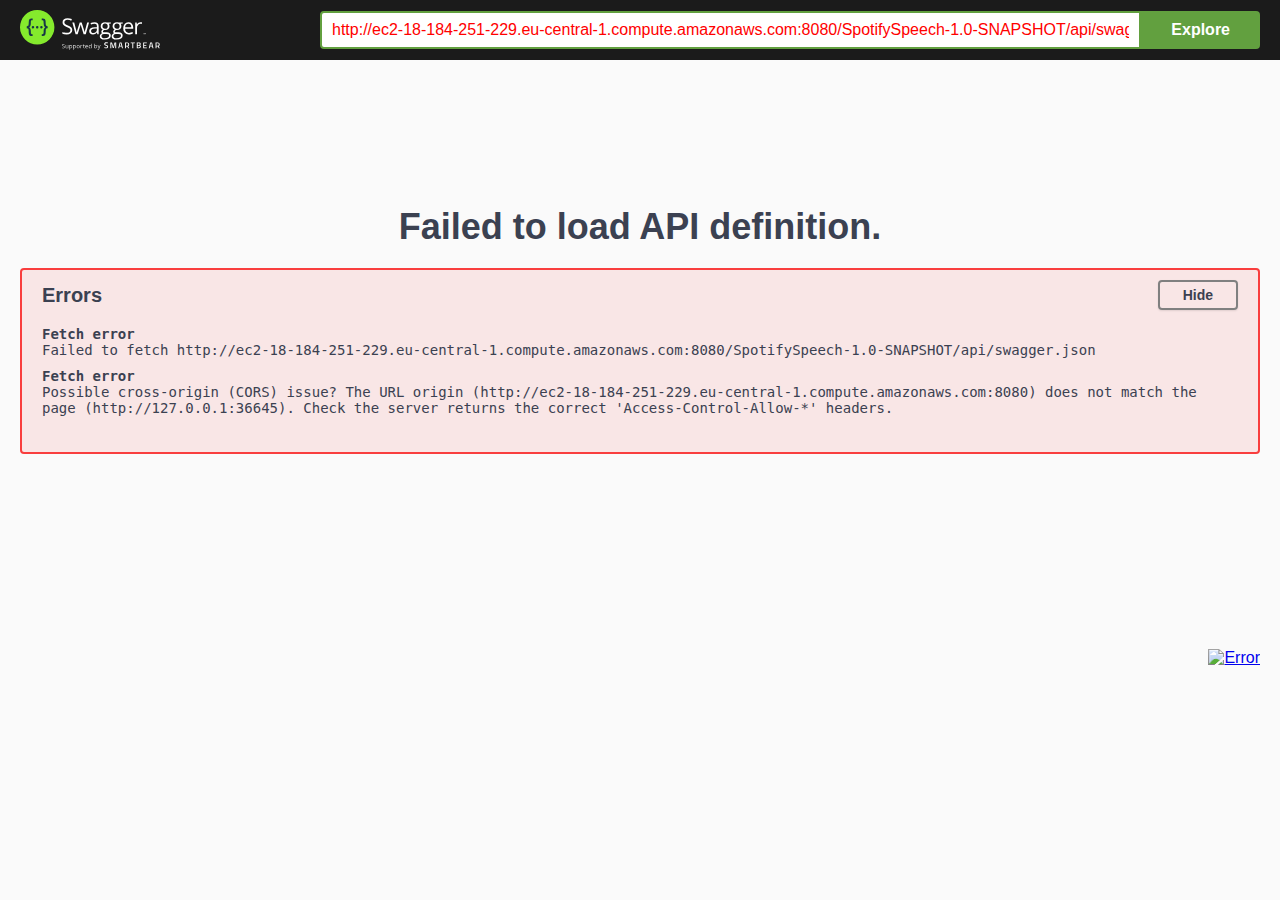
<file: src/main/webapp/Swagger_index.html>
<!-- HTML for static distribution bundle build -->
<!DOCTYPE html>
<html lang="en">
  <head>
    <meta charset="UTF-8">
    <title>Swagger UI</title>
    <link rel="stylesheet" type="text/css" href="./swagger-ui.css" >
    <link rel="icon" type="image/png" href="./favicon-32x32.png" sizes="32x32" />
    <link rel="icon" type="image/png" href="./favicon-16x16.png" sizes="16x16" />
    <style>
      html
      {
        box-sizing: border-box;
        overflow: -moz-scrollbars-vertical;
        overflow-y: scroll;
      }

      *,
      *:before,
      *:after
      {
        box-sizing: inherit;
      }

      body
      {
        margin:0;
        background: #fafafa;
      }
    </style>
  </head>

  <body>
    <div id="swagger-ui"></div>

    <script src="./swagger-ui-bundle.js"> </script>
    <script src="./swagger-ui-standalone-preset.js"> </script>
    <script>
    window.onload = function() {
      // Begin Swagger UI call region
      const ui = SwaggerUIBundle({
        url: "http://ec2-18-184-251-229.eu-central-1.compute.amazonaws.com:8080/SpotifySpeech-1.0-SNAPSHOT/api/swagger.json",
        dom_id: '#swagger-ui',
        deepLinking: true,
        presets: [
          SwaggerUIBundle.presets.apis,
          SwaggerUIStandalonePreset
        ],
        plugins: [
          SwaggerUIBundle.plugins.DownloadUrl
        ],
        layout: "StandaloneLayout"
      })
      // End Swagger UI call region

      window.ui = ui
    }
  </script>
  </body>
</html>
</file>
<file: src/main/webapp/swagger-ui.css>
.swagger-ui{
  /*! normalize.css v7.0.0 | MIT License | github.com/necolas/normalize.css */font-family:sans-serif;color:#3b4151}.swagger-ui html{line-height:1.15;-ms-text-size-adjust:100%;-webkit-text-size-adjust:100%}.swagger-ui body{margin:0}.swagger-ui article,.swagger-ui aside,.swagger-ui footer,.swagger-ui header,.swagger-ui nav,.swagger-ui section{display:block}.swagger-ui h1{font-size:2em;margin:.67em 0}.swagger-ui figcaption,.swagger-ui figure,.swagger-ui main{display:block}.swagger-ui figure{margin:1em 40px}.swagger-ui hr{-webkit-box-sizing:content-box;box-sizing:content-box;height:0;overflow:visible}.swagger-ui pre{font-family:monospace,monospace;font-size:1em}.swagger-ui a{background-color:transparent;-webkit-text-decoration-skip:objects}.swagger-ui abbr[title]{border-bottom:none;text-decoration:underline;-webkit-text-decoration:underline dotted;text-decoration:underline dotted}.swagger-ui b,.swagger-ui strong{font-weight:inherit;font-weight:bolder}.swagger-ui code,.swagger-ui kbd,.swagger-ui samp{font-family:monospace,monospace;font-size:1em}.swagger-ui dfn{font-style:italic}.swagger-ui mark{background-color:#ff0;color:#000}.swagger-ui small{font-size:80%}.swagger-ui sub,.swagger-ui sup{font-size:75%;line-height:0;position:relative;vertical-align:baseline}.swagger-ui sub{bottom:-.25em}.swagger-ui sup{top:-.5em}.swagger-ui audio,.swagger-ui video{display:inline-block}.swagger-ui audio:not([controls]){display:none;height:0}.swagger-ui img{border-style:none}.swagger-ui svg:not(:root){overflow:hidden}.swagger-ui button,.swagger-ui input,.swagger-ui optgroup,.swagger-ui select,.swagger-ui textarea{font-family:sans-serif;font-size:100%;line-height:1.15;margin:0}.swagger-ui button,.swagger-ui input{overflow:visible}.swagger-ui button,.swagger-ui select{text-transform:none}.swagger-ui [type=reset],.swagger-ui [type=submit],.swagger-ui button,.swagger-ui html [type=button]{-webkit-appearance:button}.swagger-ui [type=button]::-moz-focus-inner,.swagger-ui [type=reset]::-moz-focus-inner,.swagger-ui [type=submit]::-moz-focus-inner,.swagger-ui button::-moz-focus-inner{border-style:none;padding:0}.swagger-ui [type=button]:-moz-focusring,.swagger-ui [type=reset]:-moz-focusring,.swagger-ui [type=submit]:-moz-focusring,.swagger-ui button:-moz-focusring{outline:1px dotted ButtonText}.swagger-ui fieldset{padding:.35em .75em .625em}.swagger-ui legend{-webkit-box-sizing:border-box;box-sizing:border-box;color:inherit;display:table;max-width:100%;padding:0;white-space:normal}.swagger-ui progress{display:inline-block;vertical-align:baseline}.swagger-ui textarea{overflow:auto}.swagger-ui [type=checkbox],.swagger-ui [type=radio]{-webkit-box-sizing:border-box;box-sizing:border-box;padding:0}.swagger-ui [type=number]::-webkit-inner-spin-button,.swagger-ui [type=number]::-webkit-outer-spin-button{height:auto}.swagger-ui [type=search]{-webkit-appearance:textfield;outline-offset:-2px}.swagger-ui [type=search]::-webkit-search-cancel-button,.swagger-ui [type=search]::-webkit-search-decoration{-webkit-appearance:none}.swagger-ui ::-webkit-file-upload-button{-webkit-appearance:button;font:inherit}.swagger-ui details,.swagger-ui menu{display:block}.swagger-ui summary{display:list-item}.swagger-ui canvas{display:inline-block}.swagger-ui [hidden],.swagger-ui template{display:none}.swagger-ui .debug *{outline:1px solid gold}.swagger-ui .debug-white *{outline:1px solid #fff}.swagger-ui .debug-black *{outline:1px solid #000}.swagger-ui .debug-grid{background:transparent url([data-uri]) repeat 0 0}.swagger-ui .debug-grid-16{background:transparent url([data-uri]) repeat 0 0}.swagger-ui .debug-grid-8-solid{background:#fff url([data-uri]) repeat 0 0}.swagger-ui .debug-grid-16-solid{background:#fff url([data-uri]) repeat 0 0}.swagger-ui .border-box,.swagger-ui a,.swagger-ui article,.swagger-ui body,.swagger-ui code,.swagger-ui dd,.swagger-ui div,.swagger-ui dl,.swagger-ui dt,.swagger-ui fieldset,.swagger-ui footer,.swagger-ui form,.swagger-ui h1,.swagger-ui h2,.swagger-ui h3,.swagger-ui h4,.swagger-ui h5,.swagger-ui h6,.swagger-ui header,.swagger-ui html,.swagger-ui input[type=email],.swagger-ui input[type=number],.swagger-ui input[type=password],.swagger-ui input[type=tel],.swagger-ui input[type=text],.swagger-ui input[type=url],.swagger-ui legend,.swagger-ui li,.swagger-ui main,.swagger-ui ol,.swagger-ui p,.swagger-ui pre,.swagger-ui section,.swagger-ui table,.swagger-ui td,.swagger-ui textarea,.swagger-ui th,.swagger-ui tr,.swagger-ui ul{-webkit-box-sizing:border-box;box-sizing:border-box}.swagger-ui .aspect-ratio{height:0;position:relative}.swagger-ui .aspect-ratio--16x9{padding-bottom:56.25%}.swagger-ui .aspect-ratio--9x16{padding-bottom:177.77%}.swagger-ui .aspect-ratio--4x3{padding-bottom:75%}.swagger-ui .aspect-ratio--3x4{padding-bottom:133.33%}.swagger-ui .aspect-ratio--6x4{padding-bottom:66.6%}.swagger-ui .aspect-ratio--4x6{padding-bottom:150%}.swagger-ui .aspect-ratio--8x5{padding-bottom:62.5%}.swagger-ui .aspect-ratio--5x8{padding-bottom:160%}.swagger-ui .aspect-ratio--7x5{padding-bottom:71.42%}.swagger-ui .aspect-ratio--5x7{padding-bottom:140%}.swagger-ui .aspect-ratio--1x1{padding-bottom:100%}.swagger-ui .aspect-ratio--object{position:absolute;top:0;right:0;bottom:0;left:0;width:100%;height:100%;z-index:100}@media screen and (min-width:30em){.swagger-ui .aspect-ratio-ns{height:0;position:relative}.swagger-ui .aspect-ratio--16x9-ns{padding-bottom:56.25%}.swagger-ui .aspect-ratio--9x16-ns{padding-bottom:177.77%}.swagger-ui .aspect-ratio--4x3-ns{padding-bottom:75%}.swagger-ui .aspect-ratio--3x4-ns{padding-bottom:133.33%}.swagger-ui .aspect-ratio--6x4-ns{padding-bottom:66.6%}.swagger-ui .aspect-ratio--4x6-ns{padding-bottom:150%}.swagger-ui .aspect-ratio--8x5-ns{padding-bottom:62.5%}.swagger-ui .aspect-ratio--5x8-ns{padding-bottom:160%}.swagger-ui .aspect-ratio--7x5-ns{padding-bottom:71.42%}.swagger-ui .aspect-ratio--5x7-ns{padding-bottom:140%}.swagger-ui .aspect-ratio--1x1-ns{padding-bottom:100%}.swagger-ui .aspect-ratio--object-ns{position:absolute;top:0;right:0;bottom:0;left:0;width:100%;height:100%;z-index:100}}@media screen and (min-width:30em) and (max-width:60em){.swagger-ui .aspect-ratio-m{height:0;position:relative}.swagger-ui .aspect-ratio--16x9-m{padding-bottom:56.25%}.swagger-ui .aspect-ratio--9x16-m{padding-bottom:177.77%}.swagger-ui .aspect-ratio--4x3-m{padding-bottom:75%}.swagger-ui .aspect-ratio--3x4-m{padding-bottom:133.33%}.swagger-ui .aspect-ratio--6x4-m{padding-bottom:66.6%}.swagger-ui .aspect-ratio--4x6-m{padding-bottom:150%}.swagger-ui .aspect-ratio--8x5-m{padding-bottom:62.5%}.swagger-ui .aspect-ratio--5x8-m{padding-bottom:160%}.swagger-ui .aspect-ratio--7x5-m{padding-bottom:71.42%}.swagger-ui .aspect-ratio--5x7-m{padding-bottom:140%}.swagger-ui .aspect-ratio--1x1-m{padding-bottom:100%}.swagger-ui .aspect-ratio--object-m{position:absolute;top:0;right:0;bottom:0;left:0;width:100%;height:100%;z-index:100}}@media screen and (min-width:60em){.swagger-ui .aspect-ratio-l{height:0;position:relative}.swagger-ui .aspect-ratio--16x9-l{padding-bottom:56.25%}.swagger-ui .aspect-ratio--9x16-l{padding-bottom:177.77%}.swagger-ui .aspect-ratio--4x3-l{padding-bottom:75%}.swagger-ui .aspect-ratio--3x4-l{padding-bottom:133.33%}.swagger-ui .aspect-ratio--6x4-l{padding-bottom:66.6%}.swagger-ui .aspect-ratio--4x6-l{padding-bottom:150%}.swagger-ui .aspect-ratio--8x5-l{padding-bottom:62.5%}.swagger-ui .aspect-ratio--5x8-l{padding-bottom:160%}.swagger-ui .aspect-ratio--7x5-l{padding-bottom:71.42%}.swagger-ui .aspect-ratio--5x7-l{padding-bottom:140%}.swagger-ui .aspect-ratio--1x1-l{padding-bottom:100%}.swagger-ui .aspect-ratio--object-l{position:absolute;top:0;right:0;bottom:0;left:0;width:100%;height:100%;z-index:100}}.swagger-ui img{max-width:100%}.swagger-ui .cover{background-size:cover!important}.swagger-ui .contain{background-size:contain!important}@media screen and (min-width:30em){.swagger-ui .cover-ns{background-size:cover!important}.swagger-ui .contain-ns{background-size:contain!important}}@media screen and (min-width:30em) and (max-width:60em){.swagger-ui .cover-m{background-size:cover!important}.swagger-ui .contain-m{background-size:contain!important}}@media screen and (min-width:60em){.swagger-ui .cover-l{background-size:cover!important}.swagger-ui .contain-l{background-size:contain!important}}.swagger-ui .bg-center{background-repeat:no-repeat;background-position:50%}.swagger-ui .bg-top{background-repeat:no-repeat;background-position:top}.swagger-ui .bg-right{background-repeat:no-repeat;background-position:100%}.swagger-ui .bg-bottom{background-repeat:no-repeat;background-position:bottom}.swagger-ui .bg-left{background-repeat:no-repeat;background-position:0}@media screen and (min-width:30em){.swagger-ui .bg-center-ns{background-repeat:no-repeat;background-position:50%}.swagger-ui .bg-top-ns{background-repeat:no-repeat;background-position:top}.swagger-ui .bg-right-ns{background-repeat:no-repeat;background-position:100%}.swagger-ui .bg-bottom-ns{background-repeat:no-repeat;background-position:bottom}.swagger-ui .bg-left-ns{background-repeat:no-repeat;background-position:0}}@media screen and (min-width:30em) and (max-width:60em){.swagger-ui .bg-center-m{background-repeat:no-repeat;background-position:50%}.swagger-ui .bg-top-m{background-repeat:no-repeat;background-position:top}.swagger-ui .bg-right-m{background-repeat:no-repeat;background-position:100%}.swagger-ui .bg-bottom-m{background-repeat:no-repeat;background-position:bottom}.swagger-ui .bg-left-m{background-repeat:no-repeat;background-position:0}}@media screen and (min-width:60em){.swagger-ui .bg-center-l{background-repeat:no-repeat;background-position:50%}.swagger-ui .bg-top-l{background-repeat:no-repeat;background-position:top}.swagger-ui .bg-right-l{background-repeat:no-repeat;background-position:100%}.swagger-ui .bg-bottom-l{background-repeat:no-repeat;background-position:bottom}.swagger-ui .bg-left-l{background-repeat:no-repeat;background-position:0}}.swagger-ui .outline{outline:1px solid}.swagger-ui .outline-transparent{outline:1px solid transparent}.swagger-ui .outline-0{outline:0}@media screen and (min-width:30em){.swagger-ui .outline-ns{outline:1px solid}.swagger-ui .outline-transparent-ns{outline:1px solid transparent}.swagger-ui .outline-0-ns{outline:0}}@media screen and (min-width:30em) and (max-width:60em){.swagger-ui .outline-m{outline:1px solid}.swagger-ui .outline-transparent-m{outline:1px solid transparent}.swagger-ui .outline-0-m{outline:0}}@media screen and (min-width:60em){.swagger-ui .outline-l{outline:1px solid}.swagger-ui .outline-transparent-l{outline:1px solid transparent}.swagger-ui .outline-0-l{outline:0}}.swagger-ui .ba{border-style:solid;border-width:1px}.swagger-ui .bt{border-top-style:solid;border-top-width:1px}.swagger-ui .br{border-right-style:solid;border-right-width:1px}.swagger-ui .bb{border-bottom-style:solid;border-bottom-width:1px}.swagger-ui .bl{border-left-style:solid;border-left-width:1px}.swagger-ui .bn{border-style:none;border-width:0}@media screen and (min-width:30em){.swagger-ui .ba-ns{border-style:solid;border-width:1px}.swagger-ui .bt-ns{border-top-style:solid;border-top-width:1px}.swagger-ui .br-ns{border-right-style:solid;border-right-width:1px}.swagger-ui .bb-ns{border-bottom-style:solid;border-bottom-width:1px}.swagger-ui .bl-ns{border-left-style:solid;border-left-width:1px}.swagger-ui .bn-ns{border-style:none;border-width:0}}@media screen and (min-width:30em) and (max-width:60em){.swagger-ui .ba-m{border-style:solid;border-width:1px}.swagger-ui .bt-m{border-top-style:solid;border-top-width:1px}.swagger-ui .br-m{border-right-style:solid;border-right-width:1px}.swagger-ui .bb-m{border-bottom-style:solid;border-bottom-width:1px}.swagger-ui .bl-m{border-left-style:solid;border-left-width:1px}.swagger-ui .bn-m{border-style:none;border-width:0}}@media screen and (min-width:60em){.swagger-ui .ba-l{border-style:solid;border-width:1px}.swagger-ui .bt-l{border-top-style:solid;border-top-width:1px}.swagger-ui .br-l{border-right-style:solid;border-right-width:1px}.swagger-ui .bb-l{border-bottom-style:solid;border-bottom-width:1px}.swagger-ui .bl-l{border-left-style:solid;border-left-width:1px}.swagger-ui .bn-l{border-style:none;border-width:0}}.swagger-ui .b--black{border-color:#000}.swagger-ui .b--near-black{border-color:#111}.swagger-ui .b--dark-gray{border-color:#333}.swagger-ui .b--mid-gray{border-color:#555}.swagger-ui .b--gray{border-color:#777}.swagger-ui .b--silver{border-color:#999}.swagger-ui .b--light-silver{border-color:#aaa}.swagger-ui .b--moon-gray{border-color:#ccc}.swagger-ui .b--light-gray{border-color:#eee}.swagger-ui .b--near-white{border-color:#f4f4f4}.swagger-ui .b--white{border-color:#fff}.swagger-ui .b--white-90{border-color:hsla(0,0%,100%,.9)}.swagger-ui .b--white-80{border-color:hsla(0,0%,100%,.8)}.swagger-ui .b--white-70{border-color:hsla(0,0%,100%,.7)}.swagger-ui .b--white-60{border-color:hsla(0,0%,100%,.6)}.swagger-ui .b--white-50{border-color:hsla(0,0%,100%,.5)}.swagger-ui .b--white-40{border-color:hsla(0,0%,100%,.4)}.swagger-ui .b--white-30{border-color:hsla(0,0%,100%,.3)}.swagger-ui .b--white-20{border-color:hsla(0,0%,100%,.2)}.swagger-ui .b--white-10{border-color:hsla(0,0%,100%,.1)}.swagger-ui .b--white-05{border-color:hsla(0,0%,100%,.05)}.swagger-ui .b--white-025{border-color:hsla(0,0%,100%,.025)}.swagger-ui .b--white-0125{border-color:hsla(0,0%,100%,.0125)}.swagger-ui .b--black-90{border-color:rgba(0,0,0,.9)}.swagger-ui .b--black-80{border-color:rgba(0,0,0,.8)}.swagger-ui .b--black-70{border-color:rgba(0,0,0,.7)}.swagger-ui .b--black-60{border-color:rgba(0,0,0,.6)}.swagger-ui .b--black-50{border-color:rgba(0,0,0,.5)}.swagger-ui .b--black-40{border-color:rgba(0,0,0,.4)}.swagger-ui .b--black-30{border-color:rgba(0,0,0,.3)}.swagger-ui .b--black-20{border-color:rgba(0,0,0,.2)}.swagger-ui .b--black-10{border-color:rgba(0,0,0,.1)}.swagger-ui .b--black-05{border-color:rgba(0,0,0,.05)}.swagger-ui .b--black-025{border-color:rgba(0,0,0,.025)}.swagger-ui .b--black-0125{border-color:rgba(0,0,0,.0125)}.swagger-ui .b--dark-red{border-color:#e7040f}.swagger-ui .b--red{border-color:#ff4136}.swagger-ui .b--light-red{border-color:#ff725c}.swagger-ui .b--orange{border-color:#ff6300}.swagger-ui .b--gold{border-color:#ffb700}.swagger-ui .b--yellow{border-color:gold}.swagger-ui .b--light-yellow{border-color:#fbf1a9}.swagger-ui .b--purple{border-color:#5e2ca5}.swagger-ui .b--light-purple{border-color:#a463f2}.swagger-ui .b--dark-pink{border-color:#d5008f}.swagger-ui .b--hot-pink{border-color:#ff41b4}.swagger-ui .b--pink{border-color:#ff80cc}.swagger-ui .b--light-pink{border-color:#ffa3d7}.swagger-ui .b--dark-green{border-color:#137752}.swagger-ui .b--green{border-color:#19a974}.swagger-ui .b--light-green{border-color:#9eebcf}.swagger-ui .b--navy{border-color:#001b44}.swagger-ui .b--dark-blue{border-color:#00449e}.swagger-ui .b--blue{border-color:#357edd}.swagger-ui .b--light-blue{border-color:#96ccff}.swagger-ui .b--lightest-blue{border-color:#cdecff}.swagger-ui .b--washed-blue{border-color:#f6fffe}.swagger-ui .b--washed-green{border-color:#e8fdf5}.swagger-ui .b--washed-yellow{border-color:#fffceb}.swagger-ui .b--washed-red{border-color:#ffdfdf}.swagger-ui .b--transparent{border-color:transparent}.swagger-ui .b--inherit{border-color:inherit}.swagger-ui .br0{border-radius:0}.swagger-ui .br1{border-radius:.125rem}.swagger-ui .br2{border-radius:.25rem}.swagger-ui .br3{border-radius:.5rem}.swagger-ui .br4{border-radius:1rem}.swagger-ui .br-100{border-radius:100%}.swagger-ui .br-pill{border-radius:9999px}.swagger-ui .br--bottom{border-top-left-radius:0;border-top-right-radius:0}.swagger-ui .br--top{border-bottom-left-radius:0;border-bottom-right-radius:0}.swagger-ui .br--right{border-top-left-radius:0;border-bottom-left-radius:0}.swagger-ui .br--left{border-top-right-radius:0;border-bottom-right-radius:0}@media screen and (min-width:30em){.swagger-ui .br0-ns{border-radius:0}.swagger-ui .br1-ns{border-radius:.125rem}.swagger-ui .br2-ns{border-radius:.25rem}.swagger-ui .br3-ns{border-radius:.5rem}.swagger-ui .br4-ns{border-radius:1rem}.swagger-ui .br-100-ns{border-radius:100%}.swagger-ui .br-pill-ns{border-radius:9999px}.swagger-ui .br--bottom-ns{border-top-left-radius:0;border-top-right-radius:0}.swagger-ui .br--top-ns{border-bottom-left-radius:0;border-bottom-right-radius:0}.swagger-ui .br--right-ns{border-top-left-radius:0;border-bottom-left-radius:0}.swagger-ui .br--left-ns{border-top-right-radius:0;border-bottom-right-radius:0}}@media screen and (min-width:30em) and (max-width:60em){.swagger-ui .br0-m{border-radius:0}.swagger-ui .br1-m{border-radius:.125rem}.swagger-ui .br2-m{border-radius:.25rem}.swagger-ui .br3-m{border-radius:.5rem}.swagger-ui .br4-m{border-radius:1rem}.swagger-ui .br-100-m{border-radius:100%}.swagger-ui .br-pill-m{border-radius:9999px}.swagger-ui .br--bottom-m{border-top-left-radius:0;border-top-right-radius:0}.swagger-ui .br--top-m{border-bottom-left-radius:0;border-bottom-right-radius:0}.swagger-ui .br--right-m{border-top-left-radius:0;border-bottom-left-radius:0}.swagger-ui .br--left-m{border-top-right-radius:0;border-bottom-right-radius:0}}@media screen and (min-width:60em){.swagger-ui .br0-l{border-radius:0}.swagger-ui .br1-l{border-radius:.125rem}.swagger-ui .br2-l{border-radius:.25rem}.swagger-ui .br3-l{border-radius:.5rem}.swagger-ui .br4-l{border-radius:1rem}.swagger-ui .br-100-l{border-radius:100%}.swagger-ui .br-pill-l{border-radius:9999px}.swagger-ui .br--bottom-l{border-radius-top-left:0;border-radius-top-right:0}.swagger-ui .br--top-l{border-bottom-left-radius:0;border-bottom-right-radius:0}.swagger-ui .br--right-l{border-top-left-radius:0;border-bottom-left-radius:0}.swagger-ui .br--left-l{border-top-right-radius:0;border-bottom-right-radius:0}}.swagger-ui .b--dotted{border-style:dotted}.swagger-ui .b--dashed{border-style:dashed}.swagger-ui .b--solid{border-style:solid}.swagger-ui .b--none{border-style:none}@media screen and (min-width:30em){.swagger-ui .b--dotted-ns{border-style:dotted}.swagger-ui .b--dashed-ns{border-style:dashed}.swagger-ui .b--solid-ns{border-style:solid}.swagger-ui .b--none-ns{border-style:none}}@media screen and (min-width:30em) and (max-width:60em){.swagger-ui .b--dotted-m{border-style:dotted}.swagger-ui .b--dashed-m{border-style:dashed}.swagger-ui .b--solid-m{border-style:solid}.swagger-ui .b--none-m{border-style:none}}@media screen and (min-width:60em){.swagger-ui .b--dotted-l{border-style:dotted}.swagger-ui .b--dashed-l{border-style:dashed}.swagger-ui .b--solid-l{border-style:solid}.swagger-ui .b--none-l{border-style:none}}.swagger-ui .bw0{border-width:0}.swagger-ui .bw1{border-width:.125rem}.swagger-ui .bw2{border-width:.25rem}.swagger-ui .bw3{border-width:.5rem}.swagger-ui .bw4{border-width:1rem}.swagger-ui .bw5{border-width:2rem}.swagger-ui .bt-0{border-top-width:0}.swagger-ui .br-0{border-right-width:0}.swagger-ui .bb-0{border-bottom-width:0}.swagger-ui .bl-0{border-left-width:0}@media screen and (min-width:30em){.swagger-ui .bw0-ns{border-width:0}.swagger-ui .bw1-ns{border-width:.125rem}.swagger-ui .bw2-ns{border-width:.25rem}.swagger-ui .bw3-ns{border-width:.5rem}.swagger-ui .bw4-ns{border-width:1rem}.swagger-ui .bw5-ns{border-width:2rem}.swagger-ui .bt-0-ns{border-top-width:0}.swagger-ui .br-0-ns{border-right-width:0}.swagger-ui .bb-0-ns{border-bottom-width:0}.swagger-ui .bl-0-ns{border-left-width:0}}@media screen and (min-width:30em) and (max-width:60em){.swagger-ui .bw0-m{border-width:0}.swagger-ui .bw1-m{border-width:.125rem}.swagger-ui .bw2-m{border-width:.25rem}.swagger-ui .bw3-m{border-width:.5rem}.swagger-ui .bw4-m{border-width:1rem}.swagger-ui .bw5-m{border-width:2rem}.swagger-ui .bt-0-m{border-top-width:0}.swagger-ui .br-0-m{border-right-width:0}.swagger-ui .bb-0-m{border-bottom-width:0}.swagger-ui .bl-0-m{border-left-width:0}}@media screen and (min-width:60em){.swagger-ui .bw0-l{border-width:0}.swagger-ui .bw1-l{border-width:.125rem}.swagger-ui .bw2-l{border-width:.25rem}.swagger-ui .bw3-l{border-width:.5rem}.swagger-ui .bw4-l{border-width:1rem}.swagger-ui .bw5-l{border-width:2rem}.swagger-ui .bt-0-l{border-top-width:0}.swagger-ui .br-0-l{border-right-width:0}.swagger-ui .bb-0-l{border-bottom-width:0}.swagger-ui .bl-0-l{border-left-width:0}}.swagger-ui .shadow-1{-webkit-box-shadow:0 0 4px 2px rgba(0,0,0,.2);box-shadow:0 0 4px 2px rgba(0,0,0,.2)}.swagger-ui .shadow-2{-webkit-box-shadow:0 0 8px 2px rgba(0,0,0,.2);box-shadow:0 0 8px 2px rgba(0,0,0,.2)}.swagger-ui .shadow-3{-webkit-box-shadow:2px 2px 4px 2px rgba(0,0,0,.2);box-shadow:2px 2px 4px 2px rgba(0,0,0,.2)}.swagger-ui .shadow-4{-webkit-box-shadow:2px 2px 8px 0 rgba(0,0,0,.2);box-shadow:2px 2px 8px 0 rgba(0,0,0,.2)}.swagger-ui .shadow-5{-webkit-box-shadow:4px 4px 8px 0 rgba(0,0,0,.2);box-shadow:4px 4px 8px 0 rgba(0,0,0,.2)}@media screen and (min-width:30em){.swagger-ui .shadow-1-ns{-webkit-box-shadow:0 0 4px 2px rgba(0,0,0,.2);box-shadow:0 0 4px 2px rgba(0,0,0,.2)}.swagger-ui .shadow-2-ns{-webkit-box-shadow:0 0 8px 2px rgba(0,0,0,.2);box-shadow:0 0 8px 2px rgba(0,0,0,.2)}.swagger-ui .shadow-3-ns{-webkit-box-shadow:2px 2px 4px 2px rgba(0,0,0,.2);box-shadow:2px 2px 4px 2px rgba(0,0,0,.2)}.swagger-ui .shadow-4-ns{-webkit-box-shadow:2px 2px 8px 0 rgba(0,0,0,.2);box-shadow:2px 2px 8px 0 rgba(0,0,0,.2)}.swagger-ui .shadow-5-ns{-webkit-box-shadow:4px 4px 8px 0 rgba(0,0,0,.2);box-shadow:4px 4px 8px 0 rgba(0,0,0,.2)}}@media screen and (min-width:30em) and (max-width:60em){.swagger-ui .shadow-1-m{-webkit-box-shadow:0 0 4px 2px rgba(0,0,0,.2);box-shadow:0 0 4px 2px rgba(0,0,0,.2)}.swagger-ui .shadow-2-m{-webkit-box-shadow:0 0 8px 2px rgba(0,0,0,.2);box-shadow:0 0 8px 2px rgba(0,0,0,.2)}.swagger-ui .shadow-3-m{-webkit-box-shadow:2px 2px 4px 2px rgba(0,0,0,.2);box-shadow:2px 2px 4px 2px rgba(0,0,0,.2)}.swagger-ui .shadow-4-m{-webkit-box-shadow:2px 2px 8px 0 rgba(0,0,0,.2);box-shadow:2px 2px 8px 0 rgba(0,0,0,.2)}.swagger-ui .shadow-5-m{-webkit-box-shadow:4px 4px 8px 0 rgba(0,0,0,.2);box-shadow:4px 4px 8px 0 rgba(0,0,0,.2)}}@media screen and (min-width:60em){.swagger-ui .shadow-1-l{-webkit-box-shadow:0 0 4px 2px rgba(0,0,0,.2);box-shadow:0 0 4px 2px rgba(0,0,0,.2)}.swagger-ui .shadow-2-l{-webkit-box-shadow:0 0 8px 2px rgba(0,0,0,.2);box-shadow:0 0 8px 2px rgba(0,0,0,.2)}.swagger-ui .shadow-3-l{-webkit-box-shadow:2px 2px 4px 2px rgba(0,0,0,.2);box-shadow:2px 2px 4px 2px rgba(0,0,0,.2)}.swagger-ui .shadow-4-l{-webkit-box-shadow:2px 2px 8px 0 rgba(0,0,0,.2);box-shadow:2px 2px 8px 0 rgba(0,0,0,.2)}.swagger-ui .shadow-5-l{-webkit-box-shadow:4px 4px 8px 0 rgba(0,0,0,.2);box-shadow:4px 4px 8px 0 rgba(0,0,0,.2)}}.swagger-ui .pre{overflow-x:auto;overflow-y:hidden;overflow:scroll}.swagger-ui .top-0{top:0}.swagger-ui .right-0{right:0}.swagger-ui .bottom-0{bottom:0}.swagger-ui .left-0{left:0}.swagger-ui .top-1{top:1rem}.swagger-ui .right-1{right:1rem}.swagger-ui .bottom-1{bottom:1rem}.swagger-ui .left-1{left:1rem}.swagger-ui .top-2{top:2rem}.swagger-ui .right-2{right:2rem}.swagger-ui .bottom-2{bottom:2rem}.swagger-ui .left-2{left:2rem}.swagger-ui .top--1{top:-1rem}.swagger-ui .right--1{right:-1rem}.swagger-ui .bottom--1{bottom:-1rem}.swagger-ui .left--1{left:-1rem}.swagger-ui .top--2{top:-2rem}.swagger-ui .right--2{right:-2rem}.swagger-ui .bottom--2{bottom:-2rem}.swagger-ui .left--2{left:-2rem}.swagger-ui .absolute--fill{top:0;right:0;bottom:0;left:0}@media screen and (min-width:30em){.swagger-ui .top-0-ns{top:0}.swagger-ui .left-0-ns{left:0}.swagger-ui .right-0-ns{right:0}.swagger-ui .bottom-0-ns{bottom:0}.swagger-ui .top-1-ns{top:1rem}.swagger-ui .left-1-ns{left:1rem}.swagger-ui .right-1-ns{right:1rem}.swagger-ui .bottom-1-ns{bottom:1rem}.swagger-ui .top-2-ns{top:2rem}.swagger-ui .left-2-ns{left:2rem}.swagger-ui .right-2-ns{right:2rem}.swagger-ui .bottom-2-ns{bottom:2rem}.swagger-ui .top--1-ns{top:-1rem}.swagger-ui .right--1-ns{right:-1rem}.swagger-ui .bottom--1-ns{bottom:-1rem}.swagger-ui .left--1-ns{left:-1rem}.swagger-ui .top--2-ns{top:-2rem}.swagger-ui .right--2-ns{right:-2rem}.swagger-ui .bottom--2-ns{bottom:-2rem}.swagger-ui .left--2-ns{left:-2rem}.swagger-ui .absolute--fill-ns{top:0;right:0;bottom:0;left:0}}@media screen and (min-width:30em) and (max-width:60em){.swagger-ui .top-0-m{top:0}.swagger-ui .left-0-m{left:0}.swagger-ui .right-0-m{right:0}.swagger-ui .bottom-0-m{bottom:0}.swagger-ui .top-1-m{top:1rem}.swagger-ui .left-1-m{left:1rem}.swagger-ui .right-1-m{right:1rem}.swagger-ui .bottom-1-m{bottom:1rem}.swagger-ui .top-2-m{top:2rem}.swagger-ui .left-2-m{left:2rem}.swagger-ui .right-2-m{right:2rem}.swagger-ui .bottom-2-m{bottom:2rem}.swagger-ui .top--1-m{top:-1rem}.swagger-ui .right--1-m{right:-1rem}.swagger-ui .bottom--1-m{bottom:-1rem}.swagger-ui .left--1-m{left:-1rem}.swagger-ui .top--2-m{top:-2rem}.swagger-ui .right--2-m{right:-2rem}.swagger-ui .bottom--2-m{bottom:-2rem}.swagger-ui .left--2-m{left:-2rem}.swagger-ui .absolute--fill-m{top:0;right:0;bottom:0;left:0}}@media screen and (min-width:60em){.swagger-ui .top-0-l{top:0}.swagger-ui .left-0-l{left:0}.swagger-ui .right-0-l{right:0}.swagger-ui .bottom-0-l{bottom:0}.swagger-ui .top-1-l{top:1rem}.swagger-ui .left-1-l{left:1rem}.swagger-ui .right-1-l{right:1rem}.swagger-ui .bottom-1-l{bottom:1rem}.swagger-ui .top-2-l{top:2rem}.swagger-ui .left-2-l{left:2rem}.swagger-ui .right-2-l{right:2rem}.swagger-ui .bottom-2-l{bottom:2rem}.swagger-ui .top--1-l{top:-1rem}.swagger-ui .right--1-l{right:-1rem}.swagger-ui .bottom--1-l{bottom:-1rem}.swagger-ui .left--1-l{left:-1rem}.swagger-ui .top--2-l{top:-2rem}.swagger-ui .right--2-l{right:-2rem}.swagger-ui .bottom--2-l{bottom:-2rem}.swagger-ui .left--2-l{left:-2rem}.swagger-ui .absolute--fill-l{top:0;right:0;bottom:0;left:0}}.swagger-ui .cf:after,.swagger-ui .cf:before{content:" ";display:table}.swagger-ui .cf:after{clear:both}.swagger-ui .cf{*zoom:1}.swagger-ui .cl{clear:left}.swagger-ui .cr{clear:right}.swagger-ui .cb{clear:both}.swagger-ui .cn{clear:none}@media screen and (min-width:30em){.swagger-ui .cl-ns{clear:left}.swagger-ui .cr-ns{clear:right}.swagger-ui .cb-ns{clear:both}.swagger-ui .cn-ns{clear:none}}@media screen and (min-width:30em) and (max-width:60em){.swagger-ui .cl-m{clear:left}.swagger-ui .cr-m{clear:right}.swagger-ui .cb-m{clear:both}.swagger-ui .cn-m{clear:none}}@media screen and (min-width:60em){.swagger-ui .cl-l{clear:left}.swagger-ui .cr-l{clear:right}.swagger-ui .cb-l{clear:both}.swagger-ui .cn-l{clear:none}}.swagger-ui .dn{display:none}.swagger-ui .di{display:inline}.swagger-ui .db{display:block}.swagger-ui .dib{display:inline-block}.swagger-ui .dit{display:inline-table}.swagger-ui .dt{display:table}.swagger-ui .dtc{display:table-cell}.swagger-ui .dt-row{display:table-row}.swagger-ui .dt-row-group{display:table-row-group}.swagger-ui .dt-column{display:table-column}.swagger-ui .dt-column-group{display:table-column-group}.swagger-ui .dt--fixed{table-layout:fixed;width:100%}@media screen and (min-width:30em){.swagger-ui .dn-ns{display:none}.swagger-ui .di-ns{display:inline}.swagger-ui .db-ns{display:block}.swagger-ui .dib-ns{display:inline-block}.swagger-ui .dit-ns{display:inline-table}.swagger-ui .dt-ns{display:table}.swagger-ui .dtc-ns{display:table-cell}.swagger-ui .dt-row-ns{display:table-row}.swagger-ui .dt-row-group-ns{display:table-row-group}.swagger-ui .dt-column-ns{display:table-column}.swagger-ui .dt-column-group-ns{display:table-column-group}.swagger-ui .dt--fixed-ns{table-layout:fixed;width:100%}}@media screen and (min-width:30em) and (max-width:60em){.swagger-ui .dn-m{display:none}.swagger-ui .di-m{display:inline}.swagger-ui .db-m{display:block}.swagger-ui .dib-m{display:inline-block}.swagger-ui .dit-m{display:inline-table}.swagger-ui .dt-m{display:table}.swagger-ui .dtc-m{display:table-cell}.swagger-ui .dt-row-m{display:table-row}.swagger-ui .dt-row-group-m{display:table-row-group}.swagger-ui .dt-column-m{display:table-column}.swagger-ui .dt-column-group-m{display:table-column-group}.swagger-ui .dt--fixed-m{table-layout:fixed;width:100%}}@media screen and (min-width:60em){.swagger-ui .dn-l{display:none}.swagger-ui .di-l{display:inline}.swagger-ui .db-l{display:block}.swagger-ui .dib-l{display:inline-block}.swagger-ui .dit-l{display:inline-table}.swagger-ui .dt-l{display:table}.swagger-ui .dtc-l{display:table-cell}.swagger-ui .dt-row-l{display:table-row}.swagger-ui .dt-row-group-l{display:table-row-group}.swagger-ui .dt-column-l{display:table-column}.swagger-ui .dt-column-group-l{display:table-column-group}.swagger-ui .dt--fixed-l{table-layout:fixed;width:100%}}.swagger-ui .flex{display:-webkit-box;display:-ms-flexbox;display:flex}.swagger-ui .inline-flex{display:-webkit-inline-box;display:-ms-inline-flexbox;display:inline-flex}.swagger-ui .flex-auto{-webkit-box-flex:1;-ms-flex:1 1 auto;flex:1 1 auto;min-width:0;min-height:0}.swagger-ui .flex-none{-webkit-box-flex:0;-ms-flex:none;flex:none}.swagger-ui .flex-column{-webkit-box-orient:vertical;-webkit-box-direction:normal;-ms-flex-direction:column;flex-direction:column}.swagger-ui .flex-row{-webkit-box-orient:horizontal;-webkit-box-direction:normal;-ms-flex-direction:row;flex-direction:row}.swagger-ui .flex-wrap{-ms-flex-wrap:wrap;flex-wrap:wrap}.swagger-ui .flex-nowrap{-ms-flex-wrap:nowrap;flex-wrap:nowrap}.swagger-ui .flex-wrap-reverse{-ms-flex-wrap:wrap-reverse;flex-wrap:wrap-reverse}.swagger-ui .flex-column-reverse{-webkit-box-orient:vertical;-webkit-box-direction:reverse;-ms-flex-direction:column-reverse;flex-direction:column-reverse}.swagger-ui .flex-row-reverse{-webkit-box-orient:horizontal;-webkit-box-direction:reverse;-ms-flex-direction:row-reverse;flex-direction:row-reverse}.swagger-ui .items-start{-webkit-box-align:start;-ms-flex-align:start;align-items:flex-start}.swagger-ui .items-end{-webkit-box-align:end;-ms-flex-align:end;align-items:flex-end}.swagger-ui .items-center{-webkit-box-align:center;-ms-flex-align:center;align-items:center}.swagger-ui .items-baseline{-webkit-box-align:baseline;-ms-flex-align:baseline;align-items:baseline}.swagger-ui .items-stretch{-webkit-box-align:stretch;-ms-flex-align:stretch;align-items:stretch}.swagger-ui .self-start{-ms-flex-item-align:start;align-self:flex-start}.swagger-ui .self-end{-ms-flex-item-align:end;align-self:flex-end}.swagger-ui .self-center{-ms-flex-item-align:center;align-self:center}.swagger-ui .self-baseline{-ms-flex-item-align:baseline;align-self:baseline}.swagger-ui .self-stretch{-ms-flex-item-align:stretch;align-self:stretch}.swagger-ui .justify-start{-webkit-box-pack:start;-ms-flex-pack:start;justify-content:flex-start}.swagger-ui .justify-end{-webkit-box-pack:end;-ms-flex-pack:end;justify-content:flex-end}.swagger-ui .justify-center{-webkit-box-pack:center;-ms-flex-pack:center;justify-content:center}.swagger-ui .justify-between{-webkit-box-pack:justify;-ms-flex-pack:justify;justify-content:space-between}.swagger-ui .justify-around{-ms-flex-pack:distribute;justify-content:space-around}.swagger-ui .content-start{-ms-flex-line-pack:start;align-content:flex-start}.swagger-ui .content-end{-ms-flex-line-pack:end;align-content:flex-end}.swagger-ui .content-center{-ms-flex-line-pack:center;align-content:center}.swagger-ui .content-between{-ms-flex-line-pack:justify;align-content:space-between}.swagger-ui .content-around{-ms-flex-line-pack:distribute;align-content:space-around}.swagger-ui .content-stretch{-ms-flex-line-pack:stretch;align-content:stretch}.swagger-ui .order-0{-webkit-box-ordinal-group:1;-ms-flex-order:0;order:0}.swagger-ui .order-1{-webkit-box-ordinal-group:2;-ms-flex-order:1;order:1}.swagger-ui .order-2{-webkit-box-ordinal-group:3;-ms-flex-order:2;order:2}.swagger-ui .order-3{-webkit-box-ordinal-group:4;-ms-flex-order:3;order:3}.swagger-ui .order-4{-webkit-box-ordinal-group:5;-ms-flex-order:4;order:4}.swagger-ui .order-5{-webkit-box-ordinal-group:6;-ms-flex-order:5;order:5}.swagger-ui .order-6{-webkit-box-ordinal-group:7;-ms-flex-order:6;order:6}.swagger-ui .order-7{-webkit-box-ordinal-group:8;-ms-flex-order:7;order:7}.swagger-ui .order-8{-webkit-box-ordinal-group:9;-ms-flex-order:8;order:8}.swagger-ui .order-last{-webkit-box-ordinal-group:100000;-ms-flex-order:99999;order:99999}.swagger-ui .flex-grow-0{-webkit-box-flex:0;-ms-flex-positive:0;flex-grow:0}.swagger-ui .flex-grow-1{-webkit-box-flex:1;-ms-flex-positive:1;flex-grow:1}.swagger-ui .flex-shrink-0{-ms-flex-negative:0;flex-shrink:0}.swagger-ui .flex-shrink-1{-ms-flex-negative:1;flex-shrink:1}@media screen and (min-width:30em){.swagger-ui .flex-ns{display:-webkit-box;display:-ms-flexbox;display:flex}.swagger-ui .inline-flex-ns{display:-webkit-inline-box;display:-ms-inline-flexbox;display:inline-flex}.swagger-ui .flex-auto-ns{-webkit-box-flex:1;-ms-flex:1 1 auto;flex:1 1 auto;min-width:0;min-height:0}.swagger-ui .flex-none-ns{-webkit-box-flex:0;-ms-flex:none;flex:none}.swagger-ui .flex-column-ns{-webkit-box-orient:vertical;-webkit-box-direction:normal;-ms-flex-direction:column;flex-direction:column}.swagger-ui .flex-row-ns{-webkit-box-orient:horizontal;-webkit-box-direction:normal;-ms-flex-direction:row;flex-direction:row}.swagger-ui .flex-wrap-ns{-ms-flex-wrap:wrap;flex-wrap:wrap}.swagger-ui .flex-nowrap-ns{-ms-flex-wrap:nowrap;flex-wrap:nowrap}.swagger-ui .flex-wrap-reverse-ns{-ms-flex-wrap:wrap-reverse;flex-wrap:wrap-reverse}.swagger-ui .flex-column-reverse-ns{-webkit-box-orient:vertical;-webkit-box-direction:reverse;-ms-flex-direction:column-reverse;flex-direction:column-reverse}.swagger-ui .flex-row-reverse-ns{-webkit-box-orient:horizontal;-webkit-box-direction:reverse;-ms-flex-direction:row-reverse;flex-direction:row-reverse}.swagger-ui .items-start-ns{-webkit-box-align:start;-ms-flex-align:start;align-items:flex-start}.swagger-ui .items-end-ns{-webkit-box-align:end;-ms-flex-align:end;align-items:flex-end}.swagger-ui .items-center-ns{-webkit-box-align:center;-ms-flex-align:center;align-items:center}.swagger-ui .items-baseline-ns{-webkit-box-align:baseline;-ms-flex-align:baseline;align-items:baseline}.swagger-ui .items-stretch-ns{-webkit-box-align:stretch;-ms-flex-align:stretch;align-items:stretch}.swagger-ui .self-start-ns{-ms-flex-item-align:start;align-self:flex-start}.swagger-ui .self-end-ns{-ms-flex-item-align:end;align-self:flex-end}.swagger-ui .self-center-ns{-ms-flex-item-align:center;align-self:center}.swagger-ui .self-baseline-ns{-ms-flex-item-align:baseline;align-self:baseline}.swagger-ui .self-stretch-ns{-ms-flex-item-align:stretch;align-self:stretch}.swagger-ui .justify-start-ns{-webkit-box-pack:start;-ms-flex-pack:start;justify-content:flex-start}.swagger-ui .justify-end-ns{-webkit-box-pack:end;-ms-flex-pack:end;justify-content:flex-end}.swagger-ui .justify-center-ns{-webkit-box-pack:center;-ms-flex-pack:center;justify-content:center}.swagger-ui .justify-between-ns{-webkit-box-pack:justify;-ms-flex-pack:justify;justify-content:space-between}.swagger-ui .justify-around-ns{-ms-flex-pack:distribute;justify-content:space-around}.swagger-ui .content-start-ns{-ms-flex-line-pack:start;align-content:flex-start}.swagger-ui .content-end-ns{-ms-flex-line-pack:end;align-content:flex-end}.swagger-ui .content-center-ns{-ms-flex-line-pack:center;align-content:center}.swagger-ui .content-between-ns{-ms-flex-line-pack:justify;align-content:space-between}.swagger-ui .content-around-ns{-ms-flex-line-pack:distribute;align-content:space-around}.swagger-ui .content-stretch-ns{-ms-flex-line-pack:stretch;align-content:stretch}.swagger-ui .order-0-ns{-webkit-box-ordinal-group:1;-ms-flex-order:0;order:0}.swagger-ui .order-1-ns{-webkit-box-ordinal-group:2;-ms-flex-order:1;order:1}.swagger-ui .order-2-ns{-webkit-box-ordinal-group:3;-ms-flex-order:2;order:2}.swagger-ui .order-3-ns{-webkit-box-ordinal-group:4;-ms-flex-order:3;order:3}.swagger-ui .order-4-ns{-webkit-box-ordinal-group:5;-ms-flex-order:4;order:4}.swagger-ui .order-5-ns{-webkit-box-ordinal-group:6;-ms-flex-order:5;order:5}.swagger-ui .order-6-ns{-webkit-box-ordinal-group:7;-ms-flex-order:6;order:6}.swagger-ui .order-7-ns{-webkit-box-ordinal-group:8;-ms-flex-order:7;order:7}.swagger-ui .order-8-ns{-webkit-box-ordinal-group:9;-ms-flex-order:8;order:8}.swagger-ui .order-last-ns{-webkit-box-ordinal-group:100000;-ms-flex-order:99999;order:99999}.swagger-ui .flex-grow-0-ns{-webkit-box-flex:0;-ms-flex-positive:0;flex-grow:0}.swagger-ui .flex-grow-1-ns{-webkit-box-flex:1;-ms-flex-positive:1;flex-grow:1}.swagger-ui .flex-shrink-0-ns{-ms-flex-negative:0;flex-shrink:0}.swagger-ui .flex-shrink-1-ns{-ms-flex-negative:1;flex-shrink:1}}@media screen and (min-width:30em) and (max-width:60em){.swagger-ui .flex-m{display:-webkit-box;display:-ms-flexbox;display:flex}.swagger-ui .inline-flex-m{display:-webkit-inline-box;display:-ms-inline-flexbox;display:inline-flex}.swagger-ui .flex-auto-m{-webkit-box-flex:1;-ms-flex:1 1 auto;flex:1 1 auto;min-width:0;min-height:0}.swagger-ui .flex-none-m{-webkit-box-flex:0;-ms-flex:none;flex:none}.swagger-ui .flex-column-m{-webkit-box-orient:vertical;-webkit-box-direction:normal;-ms-flex-direction:column;flex-direction:column}.swagger-ui .flex-row-m{-webkit-box-orient:horizontal;-webkit-box-direction:normal;-ms-flex-direction:row;flex-direction:row}.swagger-ui .flex-wrap-m{-ms-flex-wrap:wrap;flex-wrap:wrap}.swagger-ui .flex-nowrap-m{-ms-flex-wrap:nowrap;flex-wrap:nowrap}.swagger-ui .flex-wrap-reverse-m{-ms-flex-wrap:wrap-reverse;flex-wrap:wrap-reverse}.swagger-ui .flex-column-reverse-m{-webkit-box-orient:vertical;-webkit-box-direction:reverse;-ms-flex-direction:column-reverse;flex-direction:column-reverse}.swagger-ui .flex-row-reverse-m{-webkit-box-orient:horizontal;-webkit-box-direction:reverse;-ms-flex-direction:row-reverse;flex-direction:row-reverse}.swagger-ui .items-start-m{-webkit-box-align:start;-ms-flex-align:start;align-items:flex-start}.swagger-ui .items-end-m{-webkit-box-align:end;-ms-flex-align:end;align-items:flex-end}.swagger-ui .items-center-m{-webkit-box-align:center;-ms-flex-align:center;align-items:center}.swagger-ui .items-baseline-m{-webkit-box-align:baseline;-ms-flex-align:baseline;align-items:baseline}.swagger-ui .items-stretch-m{-webkit-box-align:stretch;-ms-flex-align:stretch;align-items:stretch}.swagger-ui .self-start-m{-ms-flex-item-align:start;align-self:flex-start}.swagger-ui .self-end-m{-ms-flex-item-align:end;align-self:flex-end}.swagger-ui .self-center-m{-ms-flex-item-align:center;align-self:center}.swagger-ui .self-baseline-m{-ms-flex-item-align:baseline;align-self:baseline}.swagger-ui .self-stretch-m{-ms-flex-item-align:stretch;align-self:stretch}.swagger-ui .justify-start-m{-webkit-box-pack:start;-ms-flex-pack:start;justify-content:flex-start}.swagger-ui .justify-end-m{-webkit-box-pack:end;-ms-flex-pack:end;justify-content:flex-end}.swagger-ui .justify-center-m{-webkit-box-pack:center;-ms-flex-pack:center;justify-content:center}.swagger-ui .justify-between-m{-webkit-box-pack:justify;-ms-flex-pack:justify;justify-content:space-between}.swagger-ui .justify-around-m{-ms-flex-pack:distribute;justify-content:space-around}.swagger-ui .content-start-m{-ms-flex-line-pack:start;align-content:flex-start}.swagger-ui .content-end-m{-ms-flex-line-pack:end;align-content:flex-end}.swagger-ui .content-center-m{-ms-flex-line-pack:center;align-content:center}.swagger-ui .content-between-m{-ms-flex-line-pack:justify;align-content:space-between}.swagger-ui .content-around-m{-ms-flex-line-pack:distribute;align-content:space-around}.swagger-ui .content-stretch-m{-ms-flex-line-pack:stretch;align-content:stretch}.swagger-ui .order-0-m{-webkit-box-ordinal-group:1;-ms-flex-order:0;order:0}.swagger-ui .order-1-m{-webkit-box-ordinal-group:2;-ms-flex-order:1;order:1}.swagger-ui .order-2-m{-webkit-box-ordinal-group:3;-ms-flex-order:2;order:2}.swagger-ui .order-3-m{-webkit-box-ordinal-group:4;-ms-flex-order:3;order:3}.swagger-ui .order-4-m{-webkit-box-ordinal-group:5;-ms-flex-order:4;order:4}.swagger-ui .order-5-m{-webkit-box-ordinal-group:6;-ms-flex-order:5;order:5}.swagger-ui .order-6-m{-webkit-box-ordinal-group:7;-ms-flex-order:6;order:6}.swagger-ui .order-7-m{-webkit-box-ordinal-group:8;-ms-flex-order:7;order:7}.swagger-ui .order-8-m{-webkit-box-ordinal-group:9;-ms-flex-order:8;order:8}.swagger-ui .order-last-m{-webkit-box-ordinal-group:100000;-ms-flex-order:99999;order:99999}.swagger-ui .flex-grow-0-m{-webkit-box-flex:0;-ms-flex-positive:0;flex-grow:0}.swagger-ui .flex-grow-1-m{-webkit-box-flex:1;-ms-flex-positive:1;flex-grow:1}.swagger-ui .flex-shrink-0-m{-ms-flex-negative:0;flex-shrink:0}.swagger-ui .flex-shrink-1-m{-ms-flex-negative:1;flex-shrink:1}}@media screen and (min-width:60em){.swagger-ui .flex-l{display:-webkit-box;display:-ms-flexbox;display:flex}.swagger-ui .inline-flex-l{display:-webkit-inline-box;display:-ms-inline-flexbox;display:inline-flex}.swagger-ui .flex-auto-l{-webkit-box-flex:1;-ms-flex:1 1 auto;flex:1 1 auto;min-width:0;min-height:0}.swagger-ui .flex-none-l{-webkit-box-flex:0;-ms-flex:none;flex:none}.swagger-ui .flex-column-l{-webkit-box-orient:vertical;-webkit-box-direction:normal;-ms-flex-direction:column;flex-direction:column}.swagger-ui .flex-row-l{-webkit-box-orient:horizontal;-webkit-box-direction:normal;-ms-flex-direction:row;flex-direction:row}.swagger-ui .flex-wrap-l{-ms-flex-wrap:wrap;flex-wrap:wrap}.swagger-ui .flex-nowrap-l{-ms-flex-wrap:nowrap;flex-wrap:nowrap}.swagger-ui .flex-wrap-reverse-l{-ms-flex-wrap:wrap-reverse;flex-wrap:wrap-reverse}.swagger-ui .flex-column-reverse-l{-webkit-box-orient:vertical;-webkit-box-direction:reverse;-ms-flex-direction:column-reverse;flex-direction:column-reverse}.swagger-ui .flex-row-reverse-l{-webkit-box-orient:horizontal;-webkit-box-direction:reverse;-ms-flex-direction:row-reverse;flex-direction:row-reverse}.swagger-ui .items-start-l{-webkit-box-align:start;-ms-flex-align:start;align-items:flex-start}.swagger-ui .items-end-l{-webkit-box-align:end;-ms-flex-align:end;align-items:flex-end}.swagger-ui .items-center-l{-webkit-box-align:center;-ms-flex-align:center;align-items:center}.swagger-ui .items-baseline-l{-webkit-box-align:baseline;-ms-flex-align:baseline;align-items:baseline}.swagger-ui .items-stretch-l{-webkit-box-align:stretch;-ms-flex-align:stretch;align-items:stretch}.swagger-ui .self-start-l{-ms-flex-item-align:start;align-self:flex-start}.swagger-ui .self-end-l{-ms-flex-item-align:end;align-self:flex-end}.swagger-ui .self-center-l{-ms-flex-item-align:center;align-self:center}.swagger-ui .self-baseline-l{-ms-flex-item-align:baseline;align-self:baseline}.swagger-ui .self-stretch-l{-ms-flex-item-align:stretch;align-self:stretch}.swagger-ui .justify-start-l{-webkit-box-pack:start;-ms-flex-pack:start;justify-content:flex-start}.swagger-ui .justify-end-l{-webkit-box-pack:end;-ms-flex-pack:end;justify-content:flex-end}.swagger-ui .justify-center-l{-webkit-box-pack:center;-ms-flex-pack:center;justify-content:center}.swagger-ui .justify-between-l{-webkit-box-pack:justify;-ms-flex-pack:justify;justify-content:space-between}.swagger-ui .justify-around-l{-ms-flex-pack:distribute;justify-content:space-around}.swagger-ui .content-start-l{-ms-flex-line-pack:start;align-content:flex-start}.swagger-ui .content-end-l{-ms-flex-line-pack:end;align-content:flex-end}.swagger-ui .content-center-l{-ms-flex-line-pack:center;align-content:center}.swagger-ui .content-between-l{-ms-flex-line-pack:justify;align-content:space-between}.swagger-ui .content-around-l{-ms-flex-line-pack:distribute;align-content:space-around}.swagger-ui .content-stretch-l{-ms-flex-line-pack:stretch;align-content:stretch}.swagger-ui .order-0-l{-webkit-box-ordinal-group:1;-ms-flex-order:0;order:0}.swagger-ui .order-1-l{-webkit-box-ordinal-group:2;-ms-flex-order:1;order:1}.swagger-ui .order-2-l{-webkit-box-ordinal-group:3;-ms-flex-order:2;order:2}.swagger-ui .order-3-l{-webkit-box-ordinal-group:4;-ms-flex-order:3;order:3}.swagger-ui .order-4-l{-webkit-box-ordinal-group:5;-ms-flex-order:4;order:4}.swagger-ui .order-5-l{-webkit-box-ordinal-group:6;-ms-flex-order:5;order:5}.swagger-ui .order-6-l{-webkit-box-ordinal-group:7;-ms-flex-order:6;order:6}.swagger-ui .order-7-l{-webkit-box-ordinal-group:8;-ms-flex-order:7;order:7}.swagger-ui .order-8-l{-webkit-box-ordinal-group:9;-ms-flex-order:8;order:8}.swagger-ui .order-last-l{-webkit-box-ordinal-group:100000;-ms-flex-order:99999;order:99999}.swagger-ui .flex-grow-0-l{-webkit-box-flex:0;-ms-flex-positive:0;flex-grow:0}.swagger-ui .flex-grow-1-l{-webkit-box-flex:1;-ms-flex-positive:1;flex-grow:1}.swagger-ui .flex-shrink-0-l{-ms-flex-negative:0;flex-shrink:0}.swagger-ui .flex-shrink-1-l{-ms-flex-negative:1;flex-shrink:1}}.swagger-ui .fl{float:left;_display:inline}.swagger-ui .fr{float:right;_display:inline}.swagger-ui .fn{float:none}@media screen and (min-width:30em){.swagger-ui .fl-ns{float:left;_display:inline}.swagger-ui .fr-ns{float:right;_display:inline}.swagger-ui .fn-ns{float:none}}@media screen and (min-width:30em) and (max-width:60em){.swagger-ui .fl-m{float:left;_display:inline}.swagger-ui .fr-m{float:right;_display:inline}.swagger-ui .fn-m{float:none}}@media screen and (min-width:60em){.swagger-ui .fl-l{float:left;_display:inline}.swagger-ui .fr-l{float:right;_display:inline}.swagger-ui .fn-l{float:none}}.swagger-ui .sans-serif{font-family:-apple-system,BlinkMacSystemFont,avenir next,avenir,helvetica,helvetica neue,ubuntu,roboto,noto,segoe ui,arial,sans-serif}.swagger-ui .serif{font-family:georgia,serif}.swagger-ui .system-sans-serif{font-family:sans-serif}.swagger-ui .system-serif{font-family:serif}.swagger-ui .code,.swagger-ui code{font-family:Consolas,monaco,monospace}.swagger-ui .courier{font-family:Courier Next,courier,monospace}.swagger-ui .helvetica{font-family:helvetica neue,helvetica,sans-serif}.swagger-ui .avenir{font-family:avenir next,avenir,sans-serif}.swagger-ui .athelas{font-family:athelas,georgia,serif}.swagger-ui .georgia{font-family:georgia,serif}.swagger-ui .times{font-family:times,serif}.swagger-ui .bodoni{font-family:Bodoni MT,serif}.swagger-ui .calisto{font-family:Calisto MT,serif}.swagger-ui .garamond{font-family:garamond,serif}.swagger-ui .baskerville{font-family:baskerville,serif}.swagger-ui .i{font-style:italic}.swagger-ui .fs-normal{font-style:normal}@media screen and (min-width:30em){.swagger-ui .i-ns{font-style:italic}.swagger-ui .fs-normal-ns{font-style:normal}}@media screen and (min-width:30em) and (max-width:60em){.swagger-ui .i-m{font-style:italic}.swagger-ui .fs-normal-m{font-style:normal}}@media screen and (min-width:60em){.swagger-ui .i-l{font-style:italic}.swagger-ui .fs-normal-l{font-style:normal}}.swagger-ui .normal{font-weight:400}.swagger-ui .b{font-weight:700}.swagger-ui .fw1{font-weight:100}.swagger-ui .fw2{font-weight:200}.swagger-ui .fw3{font-weight:300}.swagger-ui .fw4{font-weight:400}.swagger-ui .fw5{font-weight:500}.swagger-ui .fw6{font-weight:600}.swagger-ui .fw7{font-weight:700}.swagger-ui .fw8{font-weight:800}.swagger-ui .fw9{font-weight:900}@media screen and (min-width:30em){.swagger-ui .normal-ns{font-weight:400}.swagger-ui .b-ns{font-weight:700}.swagger-ui .fw1-ns{font-weight:100}.swagger-ui .fw2-ns{font-weight:200}.swagger-ui .fw3-ns{font-weight:300}.swagger-ui .fw4-ns{font-weight:400}.swagger-ui .fw5-ns{font-weight:500}.swagger-ui .fw6-ns{font-weight:600}.swagger-ui .fw7-ns{font-weight:700}.swagger-ui .fw8-ns{font-weight:800}.swagger-ui .fw9-ns{font-weight:900}}@media screen and (min-width:30em) and (max-width:60em){.swagger-ui .normal-m{font-weight:400}.swagger-ui .b-m{font-weight:700}.swagger-ui .fw1-m{font-weight:100}.swagger-ui .fw2-m{font-weight:200}.swagger-ui .fw3-m{font-weight:300}.swagger-ui .fw4-m{font-weight:400}.swagger-ui .fw5-m{font-weight:500}.swagger-ui .fw6-m{font-weight:600}.swagger-ui .fw7-m{font-weight:700}.swagger-ui .fw8-m{font-weight:800}.swagger-ui .fw9-m{font-weight:900}}@media screen and (min-width:60em){.swagger-ui .normal-l{font-weight:400}.swagger-ui .b-l{font-weight:700}.swagger-ui .fw1-l{font-weight:100}.swagger-ui .fw2-l{font-weight:200}.swagger-ui .fw3-l{font-weight:300}.swagger-ui .fw4-l{font-weight:400}.swagger-ui .fw5-l{font-weight:500}.swagger-ui .fw6-l{font-weight:600}.swagger-ui .fw7-l{font-weight:700}.swagger-ui .fw8-l{font-weight:800}.swagger-ui .fw9-l{font-weight:900}}.swagger-ui .input-reset{-webkit-appearance:none;-moz-appearance:none}.swagger-ui .button-reset::-moz-focus-inner,.swagger-ui .input-reset::-moz-focus-inner{border:0;padding:0}.swagger-ui .h1{height:1rem}.swagger-ui .h2{height:2rem}.swagger-ui .h3{height:4rem}.swagger-ui .h4{height:8rem}.swagger-ui .h5{height:16rem}.swagger-ui .h-25{height:25%}.swagger-ui .h-50{height:50%}.swagger-ui .h-75{height:75%}.swagger-ui .h-100{height:100%}.swagger-ui .min-h-100{min-height:100%}.swagger-ui .vh-25{height:25vh}.swagger-ui .vh-50{height:50vh}.swagger-ui .vh-75{height:75vh}.swagger-ui .vh-100{height:100vh}.swagger-ui .min-vh-100{min-height:100vh}.swagger-ui .h-auto{height:auto}.swagger-ui .h-inherit{height:inherit}@media screen and (min-width:30em){.swagger-ui .h1-ns{height:1rem}.swagger-ui .h2-ns{height:2rem}.swagger-ui .h3-ns{height:4rem}.swagger-ui .h4-ns{height:8rem}.swagger-ui .h5-ns{height:16rem}.swagger-ui .h-25-ns{height:25%}.swagger-ui .h-50-ns{height:50%}.swagger-ui .h-75-ns{height:75%}.swagger-ui .h-100-ns{height:100%}.swagger-ui .min-h-100-ns{min-height:100%}.swagger-ui .vh-25-ns{height:25vh}.swagger-ui .vh-50-ns{height:50vh}.swagger-ui .vh-75-ns{height:75vh}.swagger-ui .vh-100-ns{height:100vh}.swagger-ui .min-vh-100-ns{min-height:100vh}.swagger-ui .h-auto-ns{height:auto}.swagger-ui .h-inherit-ns{height:inherit}}@media screen and (min-width:30em) and (max-width:60em){.swagger-ui .h1-m{height:1rem}.swagger-ui .h2-m{height:2rem}.swagger-ui .h3-m{height:4rem}.swagger-ui .h4-m{height:8rem}.swagger-ui .h5-m{height:16rem}.swagger-ui .h-25-m{height:25%}.swagger-ui .h-50-m{height:50%}.swagger-ui .h-75-m{height:75%}.swagger-ui .h-100-m{height:100%}.swagger-ui .min-h-100-m{min-height:100%}.swagger-ui .vh-25-m{height:25vh}.swagger-ui .vh-50-m{height:50vh}.swagger-ui .vh-75-m{height:75vh}.swagger-ui .vh-100-m{height:100vh}.swagger-ui .min-vh-100-m{min-height:100vh}.swagger-ui .h-auto-m{height:auto}.swagger-ui .h-inherit-m{height:inherit}}@media screen and (min-width:60em){.swagger-ui .h1-l{height:1rem}.swagger-ui .h2-l{height:2rem}.swagger-ui .h3-l{height:4rem}.swagger-ui .h4-l{height:8rem}.swagger-ui .h5-l{height:16rem}.swagger-ui .h-25-l{height:25%}.swagger-ui .h-50-l{height:50%}.swagger-ui .h-75-l{height:75%}.swagger-ui .h-100-l{height:100%}.swagger-ui .min-h-100-l{min-height:100%}.swagger-ui .vh-25-l{height:25vh}.swagger-ui .vh-50-l{height:50vh}.swagger-ui .vh-75-l{height:75vh}.swagger-ui .vh-100-l{height:100vh}.swagger-ui .min-vh-100-l{min-height:100vh}.swagger-ui .h-auto-l{height:auto}.swagger-ui .h-inherit-l{height:inherit}}.swagger-ui .tracked{letter-spacing:.1em}.swagger-ui .tracked-tight{letter-spacing:-.05em}.swagger-ui .tracked-mega{letter-spacing:.25em}@media screen and (min-width:30em){.swagger-ui .tracked-ns{letter-spacing:.1em}.swagger-ui .tracked-tight-ns{letter-spacing:-.05em}.swagger-ui .tracked-mega-ns{letter-spacing:.25em}}@media screen and (min-width:30em) and (max-width:60em){.swagger-ui .tracked-m{letter-spacing:.1em}.swagger-ui .tracked-tight-m{letter-spacing:-.05em}.swagger-ui .tracked-mega-m{letter-spacing:.25em}}@media screen and (min-width:60em){.swagger-ui .tracked-l{letter-spacing:.1em}.swagger-ui .tracked-tight-l{letter-spacing:-.05em}.swagger-ui .tracked-mega-l{letter-spacing:.25em}}.swagger-ui .lh-solid{line-height:1}.swagger-ui .lh-title{line-height:1.25}.swagger-ui .lh-copy{line-height:1.5}@media screen and (min-width:30em){.swagger-ui .lh-solid-ns{line-height:1}.swagger-ui .lh-title-ns{line-height:1.25}.swagger-ui .lh-copy-ns{line-height:1.5}}@media screen and (min-width:30em) and (max-width:60em){.swagger-ui .lh-solid-m{line-height:1}.swagger-ui .lh-title-m{line-height:1.25}.swagger-ui .lh-copy-m{line-height:1.5}}@media screen and (min-width:60em){.swagger-ui .lh-solid-l{line-height:1}.swagger-ui .lh-title-l{line-height:1.25}.swagger-ui .lh-copy-l{line-height:1.5}}.swagger-ui .link{text-decoration:none}.swagger-ui .link,.swagger-ui .link:active,.swagger-ui .link:focus,.swagger-ui .link:hover,.swagger-ui .link:link,.swagger-ui .link:visited{-webkit-transition:color .15s ease-in;transition:color .15s ease-in}.swagger-ui .link:focus{outline:1px dotted currentColor}.swagger-ui .list{list-style-type:none}.swagger-ui .mw-100{max-width:100%}.swagger-ui .mw1{max-width:1rem}.swagger-ui .mw2{max-width:2rem}.swagger-ui .mw3{max-width:4rem}.swagger-ui .mw4{max-width:8rem}.swagger-ui .mw5{max-width:16rem}.swagger-ui .mw6{max-width:32rem}.swagger-ui .mw7{max-width:48rem}.swagger-ui .mw8{max-width:64rem}.swagger-ui .mw9{max-width:96rem}.swagger-ui .mw-none{max-width:none}@media screen and (min-width:30em){.swagger-ui .mw-100-ns{max-width:100%}.swagger-ui .mw1-ns{max-width:1rem}.swagger-ui .mw2-ns{max-width:2rem}.swagger-ui .mw3-ns{max-width:4rem}.swagger-ui .mw4-ns{max-width:8rem}.swagger-ui .mw5-ns{max-width:16rem}.swagger-ui .mw6-ns{max-width:32rem}.swagger-ui .mw7-ns{max-width:48rem}.swagger-ui .mw8-ns{max-width:64rem}.swagger-ui .mw9-ns{max-width:96rem}.swagger-ui .mw-none-ns{max-width:none}}@media screen and (min-width:30em) and (max-width:60em){.swagger-ui .mw-100-m{max-width:100%}.swagger-ui .mw1-m{max-width:1rem}.swagger-ui .mw2-m{max-width:2rem}.swagger-ui .mw3-m{max-width:4rem}.swagger-ui .mw4-m{max-width:8rem}.swagger-ui .mw5-m{max-width:16rem}.swagger-ui .mw6-m{max-width:32rem}.swagger-ui .mw7-m{max-width:48rem}.swagger-ui .mw8-m{max-width:64rem}.swagger-ui .mw9-m{max-width:96rem}.swagger-ui .mw-none-m{max-width:none}}@media screen and (min-width:60em){.swagger-ui .mw-100-l{max-width:100%}.swagger-ui .mw1-l{max-width:1rem}.swagger-ui .mw2-l{max-width:2rem}.swagger-ui .mw3-l{max-width:4rem}.swagger-ui .mw4-l{max-width:8rem}.swagger-ui .mw5-l{max-width:16rem}.swagger-ui .mw6-l{max-width:32rem}.swagger-ui .mw7-l{max-width:48rem}.swagger-ui .mw8-l{max-width:64rem}.swagger-ui .mw9-l{max-width:96rem}.swagger-ui .mw-none-l{max-width:none}}.swagger-ui .w1{width:1rem}.swagger-ui .w2{width:2rem}.swagger-ui .w3{width:4rem}.swagger-ui .w4{width:8rem}.swagger-ui .w5{width:16rem}.swagger-ui .w-10{width:10%}.swagger-ui .w-20{width:20%}.swagger-ui .w-25{width:25%}.swagger-ui .w-30{width:30%}.swagger-ui .w-33{width:33%}.swagger-ui .w-34{width:34%}.swagger-ui .w-40{width:40%}.swagger-ui .w-50{width:50%}.swagger-ui .w-60{width:60%}.swagger-ui .w-70{width:70%}.swagger-ui .w-75{width:75%}.swagger-ui .w-80{width:80%}.swagger-ui .w-90{width:90%}.swagger-ui .w-100{width:100%}.swagger-ui .w-third{width:33.33333%}.swagger-ui .w-two-thirds{width:66.66667%}.swagger-ui .w-auto{width:auto}@media screen and (min-width:30em){.swagger-ui .w1-ns{width:1rem}.swagger-ui .w2-ns{width:2rem}.swagger-ui .w3-ns{width:4rem}.swagger-ui .w4-ns{width:8rem}.swagger-ui .w5-ns{width:16rem}.swagger-ui .w-10-ns{width:10%}.swagger-ui .w-20-ns{width:20%}.swagger-ui .w-25-ns{width:25%}.swagger-ui .w-30-ns{width:30%}.swagger-ui .w-33-ns{width:33%}.swagger-ui .w-34-ns{width:34%}.swagger-ui .w-40-ns{width:40%}.swagger-ui .w-50-ns{width:50%}.swagger-ui .w-60-ns{width:60%}.swagger-ui .w-70-ns{width:70%}.swagger-ui .w-75-ns{width:75%}.swagger-ui .w-80-ns{width:80%}.swagger-ui .w-90-ns{width:90%}.swagger-ui .w-100-ns{width:100%}.swagger-ui .w-third-ns{width:33.33333%}.swagger-ui .w-two-thirds-ns{width:66.66667%}.swagger-ui .w-auto-ns{width:auto}}@media screen and (min-width:30em) and (max-width:60em){.swagger-ui .w1-m{width:1rem}.swagger-ui .w2-m{width:2rem}.swagger-ui .w3-m{width:4rem}.swagger-ui .w4-m{width:8rem}.swagger-ui .w5-m{width:16rem}.swagger-ui .w-10-m{width:10%}.swagger-ui .w-20-m{width:20%}.swagger-ui .w-25-m{width:25%}.swagger-ui .w-30-m{width:30%}.swagger-ui .w-33-m{width:33%}.swagger-ui .w-34-m{width:34%}.swagger-ui .w-40-m{width:40%}.swagger-ui .w-50-m{width:50%}.swagger-ui .w-60-m{width:60%}.swagger-ui .w-70-m{width:70%}.swagger-ui .w-75-m{width:75%}.swagger-ui .w-80-m{width:80%}.swagger-ui .w-90-m{width:90%}.swagger-ui .w-100-m{width:100%}.swagger-ui .w-third-m{width:33.33333%}.swagger-ui .w-two-thirds-m{width:66.66667%}.swagger-ui .w-auto-m{width:auto}}@media screen and (min-width:60em){.swagger-ui .w1-l{width:1rem}.swagger-ui .w2-l{width:2rem}.swagger-ui .w3-l{width:4rem}.swagger-ui .w4-l{width:8rem}.swagger-ui .w5-l{width:16rem}.swagger-ui .w-10-l{width:10%}.swagger-ui .w-20-l{width:20%}.swagger-ui .w-25-l{width:25%}.swagger-ui .w-30-l{width:30%}.swagger-ui .w-33-l{width:33%}.swagger-ui .w-34-l{width:34%}.swagger-ui .w-40-l{width:40%}.swagger-ui .w-50-l{width:50%}.swagger-ui .w-60-l{width:60%}.swagger-ui .w-70-l{width:70%}.swagger-ui .w-75-l{width:75%}.swagger-ui .w-80-l{width:80%}.swagger-ui .w-90-l{width:90%}.swagger-ui .w-100-l{width:100%}.swagger-ui .w-third-l{width:33.33333%}.swagger-ui .w-two-thirds-l{width:66.66667%}.swagger-ui .w-auto-l{width:auto}}.swagger-ui .overflow-visible{overflow:visible}.swagger-ui .overflow-hidden{overflow:hidden}.swagger-ui .overflow-scroll{overflow:scroll}.swagger-ui .overflow-auto{overflow:auto}.swagger-ui .overflow-x-visible{overflow-x:visible}.swagger-ui .overflow-x-hidden{overflow-x:hidden}.swagger-ui .overflow-x-scroll{overflow-x:scroll}.swagger-ui .overflow-x-auto{overflow-x:auto}.swagger-ui .overflow-y-visible{overflow-y:visible}.swagger-ui .overflow-y-hidden{overflow-y:hidden}.swagger-ui .overflow-y-scroll{overflow-y:scroll}.swagger-ui .overflow-y-auto{overflow-y:auto}@media screen and (min-width:30em){.swagger-ui .overflow-visible-ns{overflow:visible}.swagger-ui .overflow-hidden-ns{overflow:hidden}.swagger-ui .overflow-scroll-ns{overflow:scroll}.swagger-ui .overflow-auto-ns{overflow:auto}.swagger-ui .overflow-x-visible-ns{overflow-x:visible}.swagger-ui .overflow-x-hidden-ns{overflow-x:hidden}.swagger-ui .overflow-x-scroll-ns{overflow-x:scroll}.swagger-ui .overflow-x-auto-ns{overflow-x:auto}.swagger-ui .overflow-y-visible-ns{overflow-y:visible}.swagger-ui .overflow-y-hidden-ns{overflow-y:hidden}.swagger-ui .overflow-y-scroll-ns{overflow-y:scroll}.swagger-ui .overflow-y-auto-ns{overflow-y:auto}}@media screen and (min-width:30em) and (max-width:60em){.swagger-ui .overflow-visible-m{overflow:visible}.swagger-ui .overflow-hidden-m{overflow:hidden}.swagger-ui .overflow-scroll-m{overflow:scroll}.swagger-ui .overflow-auto-m{overflow:auto}.swagger-ui .overflow-x-visible-m{overflow-x:visible}.swagger-ui .overflow-x-hidden-m{overflow-x:hidden}.swagger-ui .overflow-x-scroll-m{overflow-x:scroll}.swagger-ui .overflow-x-auto-m{overflow-x:auto}.swagger-ui .overflow-y-visible-m{overflow-y:visible}.swagger-ui .overflow-y-hidden-m{overflow-y:hidden}.swagger-ui .overflow-y-scroll-m{overflow-y:scroll}.swagger-ui .overflow-y-auto-m{overflow-y:auto}}@media screen and (min-width:60em){.swagger-ui .overflow-visible-l{overflow:visible}.swagger-ui .overflow-hidden-l{overflow:hidden}.swagger-ui .overflow-scroll-l{overflow:scroll}.swagger-ui .overflow-auto-l{overflow:auto}.swagger-ui .overflow-x-visible-l{overflow-x:visible}.swagger-ui .overflow-x-hidden-l{overflow-x:hidden}.swagger-ui .overflow-x-scroll-l{overflow-x:scroll}.swagger-ui .overflow-x-auto-l{overflow-x:auto}.swagger-ui .overflow-y-visible-l{overflow-y:visible}.swagger-ui .overflow-y-hidden-l{overflow-y:hidden}.swagger-ui .overflow-y-scroll-l{overflow-y:scroll}.swagger-ui .overflow-y-auto-l{overflow-y:auto}}.swagger-ui .static{position:static}.swagger-ui .relative{position:relative}.swagger-ui .absolute{position:absolute}.swagger-ui .fixed{position:fixed}@media screen and (min-width:30em){.swagger-ui .static-ns{position:static}.swagger-ui .relative-ns{position:relative}.swagger-ui .absolute-ns{position:absolute}.swagger-ui .fixed-ns{position:fixed}}@media screen and (min-width:30em) and (max-width:60em){.swagger-ui .static-m{position:static}.swagger-ui .relative-m{position:relative}.swagger-ui .absolute-m{position:absolute}.swagger-ui .fixed-m{position:fixed}}@media screen and (min-width:60em){.swagger-ui .static-l{position:static}.swagger-ui .relative-l{position:relative}.swagger-ui .absolute-l{position:absolute}.swagger-ui .fixed-l{position:fixed}}.swagger-ui .o-100{opacity:1}.swagger-ui .o-90{opacity:.9}.swagger-ui .o-80{opacity:.8}.swagger-ui .o-70{opacity:.7}.swagger-ui .o-60{opacity:.6}.swagger-ui .o-50{opacity:.5}.swagger-ui .o-40{opacity:.4}.swagger-ui .o-30{opacity:.3}.swagger-ui .o-20{opacity:.2}.swagger-ui .o-10{opacity:.1}.swagger-ui .o-05{opacity:.05}.swagger-ui .o-025{opacity:.025}.swagger-ui .o-0{opacity:0}.swagger-ui .rotate-45{-webkit-transform:rotate(45deg);transform:rotate(45deg)}.swagger-ui .rotate-90{-webkit-transform:rotate(90deg);transform:rotate(90deg)}.swagger-ui .rotate-135{-webkit-transform:rotate(135deg);transform:rotate(135deg)}.swagger-ui .rotate-180{-webkit-transform:rotate(180deg);transform:rotate(180deg)}.swagger-ui .rotate-225{-webkit-transform:rotate(225deg);transform:rotate(225deg)}.swagger-ui .rotate-270{-webkit-transform:rotate(270deg);transform:rotate(270deg)}.swagger-ui .rotate-315{-webkit-transform:rotate(315deg);transform:rotate(315deg)}@media screen and (min-width:30em){.swagger-ui .rotate-45-ns{-webkit-transform:rotate(45deg);transform:rotate(45deg)}.swagger-ui .rotate-90-ns{-webkit-transform:rotate(90deg);transform:rotate(90deg)}.swagger-ui .rotate-135-ns{-webkit-transform:rotate(135deg);transform:rotate(135deg)}.swagger-ui .rotate-180-ns{-webkit-transform:rotate(180deg);transform:rotate(180deg)}.swagger-ui .rotate-225-ns{-webkit-transform:rotate(225deg);transform:rotate(225deg)}.swagger-ui .rotate-270-ns{-webkit-transform:rotate(270deg);transform:rotate(270deg)}.swagger-ui .rotate-315-ns{-webkit-transform:rotate(315deg);transform:rotate(315deg)}}@media screen and (min-width:30em) and (max-width:60em){.swagger-ui .rotate-45-m{-webkit-transform:rotate(45deg);transform:rotate(45deg)}.swagger-ui .rotate-90-m{-webkit-transform:rotate(90deg);transform:rotate(90deg)}.swagger-ui .rotate-135-m{-webkit-transform:rotate(135deg);transform:rotate(135deg)}.swagger-ui .rotate-180-m{-webkit-transform:rotate(180deg);transform:rotate(180deg)}.swagger-ui .rotate-225-m{-webkit-transform:rotate(225deg);transform:rotate(225deg)}.swagger-ui .rotate-270-m{-webkit-transform:rotate(270deg);transform:rotate(270deg)}.swagger-ui .rotate-315-m{-webkit-transform:rotate(315deg);transform:rotate(315deg)}}@media screen and (min-width:60em){.swagger-ui .rotate-45-l{-webkit-transform:rotate(45deg);transform:rotate(45deg)}.swagger-ui .rotate-90-l{-webkit-transform:rotate(90deg);transform:rotate(90deg)}.swagger-ui .rotate-135-l{-webkit-transform:rotate(135deg);transform:rotate(135deg)}.swagger-ui .rotate-180-l{-webkit-transform:rotate(180deg);transform:rotate(180deg)}.swagger-ui .rotate-225-l{-webkit-transform:rotate(225deg);transform:rotate(225deg)}.swagger-ui .rotate-270-l{-webkit-transform:rotate(270deg);transform:rotate(270deg)}.swagger-ui .rotate-315-l{-webkit-transform:rotate(315deg);transform:rotate(315deg)}}.swagger-ui .black-90{color:rgba(0,0,0,.9)}.swagger-ui .black-80{color:rgba(0,0,0,.8)}.swagger-ui .black-70{color:rgba(0,0,0,.7)}.swagger-ui .black-60{color:rgba(0,0,0,.6)}.swagger-ui .black-50{color:rgba(0,0,0,.5)}.swagger-ui .black-40{color:rgba(0,0,0,.4)}.swagger-ui .black-30{color:rgba(0,0,0,.3)}.swagger-ui .black-20{color:rgba(0,0,0,.2)}.swagger-ui .black-10{color:rgba(0,0,0,.1)}.swagger-ui .black-05{color:rgba(0,0,0,.05)}.swagger-ui .white-90{color:hsla(0,0%,100%,.9)}.swagger-ui .white-80{color:hsla(0,0%,100%,.8)}.swagger-ui .white-70{color:hsla(0,0%,100%,.7)}.swagger-ui .white-60{color:hsla(0,0%,100%,.6)}.swagger-ui .white-50{color:hsla(0,0%,100%,.5)}.swagger-ui .white-40{color:hsla(0,0%,100%,.4)}.swagger-ui .white-30{color:hsla(0,0%,100%,.3)}.swagger-ui .white-20{color:hsla(0,0%,100%,.2)}.swagger-ui .white-10{color:hsla(0,0%,100%,.1)}.swagger-ui .black{color:#000}.swagger-ui .near-black{color:#111}.swagger-ui .dark-gray{color:#333}.swagger-ui .mid-gray{color:#555}.swagger-ui .gray{color:#777}.swagger-ui .silver{color:#999}.swagger-ui .light-silver{color:#aaa}.swagger-ui .moon-gray{color:#ccc}.swagger-ui .light-gray{color:#eee}.swagger-ui .near-white{color:#f4f4f4}.swagger-ui .white{color:#fff}.swagger-ui .dark-red{color:#e7040f}.swagger-ui .red{color:#ff4136}.swagger-ui .light-red{color:#ff725c}.swagger-ui .orange{color:#ff6300}.swagger-ui .gold{color:#ffb700}.swagger-ui .yellow{color:gold}.swagger-ui .light-yellow{color:#fbf1a9}.swagger-ui .purple{color:#5e2ca5}.swagger-ui .light-purple{color:#a463f2}.swagger-ui .dark-pink{color:#d5008f}.swagger-ui .hot-pink{color:#ff41b4}.swagger-ui .pink{color:#ff80cc}.swagger-ui .light-pink{color:#ffa3d7}.swagger-ui .dark-green{color:#137752}.swagger-ui .green{color:#19a974}.swagger-ui .light-green{color:#9eebcf}.swagger-ui .navy{color:#001b44}.swagger-ui .dark-blue{color:#00449e}.swagger-ui .blue{color:#357edd}.swagger-ui .light-blue{color:#96ccff}.swagger-ui .lightest-blue{color:#cdecff}.swagger-ui .washed-blue{color:#f6fffe}.swagger-ui .washed-green{color:#e8fdf5}.swagger-ui .washed-yellow{color:#fffceb}.swagger-ui .washed-red{color:#ffdfdf}.swagger-ui .color-inherit{color:inherit}.swagger-ui .bg-black-90{background-color:rgba(0,0,0,.9)}.swagger-ui .bg-black-80{background-color:rgba(0,0,0,.8)}.swagger-ui .bg-black-70{background-color:rgba(0,0,0,.7)}.swagger-ui .bg-black-60{background-color:rgba(0,0,0,.6)}.swagger-ui .bg-black-50{background-color:rgba(0,0,0,.5)}.swagger-ui .bg-black-40{background-color:rgba(0,0,0,.4)}.swagger-ui .bg-black-30{background-color:rgba(0,0,0,.3)}.swagger-ui .bg-black-20{background-color:rgba(0,0,0,.2)}.swagger-ui .bg-black-10{background-color:rgba(0,0,0,.1)}.swagger-ui .bg-black-05{background-color:rgba(0,0,0,.05)}.swagger-ui .bg-white-90{background-color:hsla(0,0%,100%,.9)}.swagger-ui .bg-white-80{background-color:hsla(0,0%,100%,.8)}.swagger-ui .bg-white-70{background-color:hsla(0,0%,100%,.7)}.swagger-ui .bg-white-60{background-color:hsla(0,0%,100%,.6)}.swagger-ui .bg-white-50{background-color:hsla(0,0%,100%,.5)}.swagger-ui .bg-white-40{background-color:hsla(0,0%,100%,.4)}.swagger-ui .bg-white-30{background-color:hsla(0,0%,100%,.3)}.swagger-ui .bg-white-20{background-color:hsla(0,0%,100%,.2)}.swagger-ui .bg-white-10{background-color:hsla(0,0%,100%,.1)}.swagger-ui .bg-black{background-color:#000}.swagger-ui .bg-near-black{background-color:#111}.swagger-ui .bg-dark-gray{background-color:#333}.swagger-ui .bg-mid-gray{background-color:#555}.swagger-ui .bg-gray{background-color:#777}.swagger-ui .bg-silver{background-color:#999}.swagger-ui .bg-light-silver{background-color:#aaa}.swagger-ui .bg-moon-gray{background-color:#ccc}.swagger-ui .bg-light-gray{background-color:#eee}.swagger-ui .bg-near-white{background-color:#f4f4f4}.swagger-ui .bg-white{background-color:#fff}.swagger-ui .bg-transparent{background-color:transparent}.swagger-ui .bg-dark-red{background-color:#e7040f}.swagger-ui .bg-red{background-color:#ff4136}.swagger-ui .bg-light-red{background-color:#ff725c}.swagger-ui .bg-orange{background-color:#ff6300}.swagger-ui .bg-gold{background-color:#ffb700}.swagger-ui .bg-yellow{background-color:gold}.swagger-ui .bg-light-yellow{background-color:#fbf1a9}.swagger-ui .bg-purple{background-color:#5e2ca5}.swagger-ui .bg-light-purple{background-color:#a463f2}.swagger-ui .bg-dark-pink{background-color:#d5008f}.swagger-ui .bg-hot-pink{background-color:#ff41b4}.swagger-ui .bg-pink{background-color:#ff80cc}.swagger-ui .bg-light-pink{background-color:#ffa3d7}.swagger-ui .bg-dark-green{background-color:#137752}.swagger-ui .bg-green{background-color:#19a974}.swagger-ui .bg-light-green{background-color:#9eebcf}.swagger-ui .bg-navy{background-color:#001b44}.swagger-ui .bg-dark-blue{background-color:#00449e}.swagger-ui .bg-blue{background-color:#357edd}.swagger-ui .bg-light-blue{background-color:#96ccff}.swagger-ui .bg-lightest-blue{background-color:#cdecff}.swagger-ui .bg-washed-blue{background-color:#f6fffe}.swagger-ui .bg-washed-green{background-color:#e8fdf5}.swagger-ui .bg-washed-yellow{background-color:#fffceb}.swagger-ui .bg-washed-red{background-color:#ffdfdf}.swagger-ui .bg-inherit{background-color:inherit}.swagger-ui .hover-black:focus,.swagger-ui .hover-black:hover{color:#000}.swagger-ui .hover-near-black:focus,.swagger-ui .hover-near-black:hover{color:#111}.swagger-ui .hover-dark-gray:focus,.swagger-ui .hover-dark-gray:hover{color:#333}.swagger-ui .hover-mid-gray:focus,.swagger-ui .hover-mid-gray:hover{color:#555}.swagger-ui .hover-gray:focus,.swagger-ui .hover-gray:hover{color:#777}.swagger-ui .hover-silver:focus,.swagger-ui .hover-silver:hover{color:#999}.swagger-ui .hover-light-silver:focus,.swagger-ui .hover-light-silver:hover{color:#aaa}.swagger-ui .hover-moon-gray:focus,.swagger-ui .hover-moon-gray:hover{color:#ccc}.swagger-ui .hover-light-gray:focus,.swagger-ui .hover-light-gray:hover{color:#eee}.swagger-ui .hover-near-white:focus,.swagger-ui .hover-near-white:hover{color:#f4f4f4}.swagger-ui .hover-white:focus,.swagger-ui .hover-white:hover{color:#fff}.swagger-ui .hover-black-90:focus,.swagger-ui .hover-black-90:hover{color:rgba(0,0,0,.9)}.swagger-ui .hover-black-80:focus,.swagger-ui .hover-black-80:hover{color:rgba(0,0,0,.8)}.swagger-ui .hover-black-70:focus,.swagger-ui .hover-black-70:hover{color:rgba(0,0,0,.7)}.swagger-ui .hover-black-60:focus,.swagger-ui .hover-black-60:hover{color:rgba(0,0,0,.6)}.swagger-ui .hover-black-50:focus,.swagger-ui .hover-black-50:hover{color:rgba(0,0,0,.5)}.swagger-ui .hover-black-40:focus,.swagger-ui .hover-black-40:hover{color:rgba(0,0,0,.4)}.swagger-ui .hover-black-30:focus,.swagger-ui .hover-black-30:hover{color:rgba(0,0,0,.3)}.swagger-ui .hover-black-20:focus,.swagger-ui .hover-black-20:hover{color:rgba(0,0,0,.2)}.swagger-ui .hover-black-10:focus,.swagger-ui .hover-black-10:hover{color:rgba(0,0,0,.1)}.swagger-ui .hover-white-90:focus,.swagger-ui .hover-white-90:hover{color:hsla(0,0%,100%,.9)}.swagger-ui .hover-white-80:focus,.swagger-ui .hover-white-80:hover{color:hsla(0,0%,100%,.8)}.swagger-ui .hover-white-70:focus,.swagger-ui .hover-white-70:hover{color:hsla(0,0%,100%,.7)}.swagger-ui .hover-white-60:focus,.swagger-ui .hover-white-60:hover{color:hsla(0,0%,100%,.6)}.swagger-ui .hover-white-50:focus,.swagger-ui .hover-white-50:hover{color:hsla(0,0%,100%,.5)}.swagger-ui .hover-white-40:focus,.swagger-ui .hover-white-40:hover{color:hsla(0,0%,100%,.4)}.swagger-ui .hover-white-30:focus,.swagger-ui .hover-white-30:hover{color:hsla(0,0%,100%,.3)}.swagger-ui .hover-white-20:focus,.swagger-ui .hover-white-20:hover{color:hsla(0,0%,100%,.2)}.swagger-ui .hover-white-10:focus,.swagger-ui .hover-white-10:hover{color:hsla(0,0%,100%,.1)}.swagger-ui .hover-inherit:focus,.swagger-ui .hover-inherit:hover{color:inherit}.swagger-ui .hover-bg-black:focus,.swagger-ui .hover-bg-black:hover{background-color:#000}.swagger-ui .hover-bg-near-black:focus,.swagger-ui .hover-bg-near-black:hover{background-color:#111}.swagger-ui .hover-bg-dark-gray:focus,.swagger-ui .hover-bg-dark-gray:hover{background-color:#333}.swagger-ui .hover-bg-mid-gray:focus,.swagger-ui .hover-bg-mid-gray:hover{background-color:#555}.swagger-ui .hover-bg-gray:focus,.swagger-ui .hover-bg-gray:hover{background-color:#777}.swagger-ui .hover-bg-silver:focus,.swagger-ui .hover-bg-silver:hover{background-color:#999}.swagger-ui .hover-bg-light-silver:focus,.swagger-ui .hover-bg-light-silver:hover{background-color:#aaa}.swagger-ui .hover-bg-moon-gray:focus,.swagger-ui .hover-bg-moon-gray:hover{background-color:#ccc}.swagger-ui .hover-bg-light-gray:focus,.swagger-ui .hover-bg-light-gray:hover{background-color:#eee}.swagger-ui .hover-bg-near-white:focus,.swagger-ui .hover-bg-near-white:hover{background-color:#f4f4f4}.swagger-ui .hover-bg-white:focus,.swagger-ui .hover-bg-white:hover{background-color:#fff}.swagger-ui .hover-bg-transparent:focus,.swagger-ui .hover-bg-transparent:hover{background-color:transparent}.swagger-ui .hover-bg-black-90:focus,.swagger-ui .hover-bg-black-90:hover{background-color:rgba(0,0,0,.9)}.swagger-ui .hover-bg-black-80:focus,.swagger-ui .hover-bg-black-80:hover{background-color:rgba(0,0,0,.8)}.swagger-ui .hover-bg-black-70:focus,.swagger-ui .hover-bg-black-70:hover{background-color:rgba(0,0,0,.7)}.swagger-ui .hover-bg-black-60:focus,.swagger-ui .hover-bg-black-60:hover{background-color:rgba(0,0,0,.6)}.swagger-ui .hover-bg-black-50:focus,.swagger-ui .hover-bg-black-50:hover{background-color:rgba(0,0,0,.5)}.swagger-ui .hover-bg-black-40:focus,.swagger-ui .hover-bg-black-40:hover{background-color:rgba(0,0,0,.4)}.swagger-ui .hover-bg-black-30:focus,.swagger-ui .hover-bg-black-30:hover{background-color:rgba(0,0,0,.3)}.swagger-ui .hover-bg-black-20:focus,.swagger-ui .hover-bg-black-20:hover{background-color:rgba(0,0,0,.2)}.swagger-ui .hover-bg-black-10:focus,.swagger-ui .hover-bg-black-10:hover{background-color:rgba(0,0,0,.1)}.swagger-ui .hover-bg-white-90:focus,.swagger-ui .hover-bg-white-90:hover{background-color:hsla(0,0%,100%,.9)}.swagger-ui .hover-bg-white-80:focus,.swagger-ui .hover-bg-white-80:hover{background-color:hsla(0,0%,100%,.8)}.swagger-ui .hover-bg-white-70:focus,.swagger-ui .hover-bg-white-70:hover{background-color:hsla(0,0%,100%,.7)}.swagger-ui .hover-bg-white-60:focus,.swagger-ui .hover-bg-white-60:hover{background-color:hsla(0,0%,100%,.6)}.swagger-ui .hover-bg-white-50:focus,.swagger-ui .hover-bg-white-50:hover{background-color:hsla(0,0%,100%,.5)}.swagger-ui .hover-bg-white-40:focus,.swagger-ui .hover-bg-white-40:hover{background-color:hsla(0,0%,100%,.4)}.swagger-ui .hover-bg-white-30:focus,.swagger-ui .hover-bg-white-30:hover{background-color:hsla(0,0%,100%,.3)}.swagger-ui .hover-bg-white-20:focus,.swagger-ui .hover-bg-white-20:hover{background-color:hsla(0,0%,100%,.2)}.swagger-ui .hover-bg-white-10:focus,.swagger-ui .hover-bg-white-10:hover{background-color:hsla(0,0%,100%,.1)}.swagger-ui .hover-dark-red:focus,.swagger-ui .hover-dark-red:hover{color:#e7040f}.swagger-ui .hover-red:focus,.swagger-ui .hover-red:hover{color:#ff4136}.swagger-ui .hover-light-red:focus,.swagger-ui .hover-light-red:hover{color:#ff725c}.swagger-ui .hover-orange:focus,.swagger-ui .hover-orange:hover{color:#ff6300}.swagger-ui .hover-gold:focus,.swagger-ui .hover-gold:hover{color:#ffb700}.swagger-ui .hover-yellow:focus,.swagger-ui .hover-yellow:hover{color:gold}.swagger-ui .hover-light-yellow:focus,.swagger-ui .hover-light-yellow:hover{color:#fbf1a9}.swagger-ui .hover-purple:focus,.swagger-ui .hover-purple:hover{color:#5e2ca5}.swagger-ui .hover-light-purple:focus,.swagger-ui .hover-light-purple:hover{color:#a463f2}.swagger-ui .hover-dark-pink:focus,.swagger-ui .hover-dark-pink:hover{color:#d5008f}.swagger-ui .hover-hot-pink:focus,.swagger-ui .hover-hot-pink:hover{color:#ff41b4}.swagger-ui .hover-pink:focus,.swagger-ui .hover-pink:hover{color:#ff80cc}.swagger-ui .hover-light-pink:focus,.swagger-ui .hover-light-pink:hover{color:#ffa3d7}.swagger-ui .hover-dark-green:focus,.swagger-ui .hover-dark-green:hover{color:#137752}.swagger-ui .hover-green:focus,.swagger-ui .hover-green:hover{color:#19a974}.swagger-ui .hover-light-green:focus,.swagger-ui .hover-light-green:hover{color:#9eebcf}.swagger-ui .hover-navy:focus,.swagger-ui .hover-navy:hover{color:#001b44}.swagger-ui .hover-dark-blue:focus,.swagger-ui .hover-dark-blue:hover{color:#00449e}.swagger-ui .hover-blue:focus,.swagger-ui .hover-blue:hover{color:#357edd}.swagger-ui .hover-light-blue:focus,.swagger-ui .hover-light-blue:hover{color:#96ccff}.swagger-ui .hover-lightest-blue:focus,.swagger-ui .hover-lightest-blue:hover{color:#cdecff}.swagger-ui .hover-washed-blue:focus,.swagger-ui .hover-washed-blue:hover{color:#f6fffe}.swagger-ui .hover-washed-green:focus,.swagger-ui .hover-washed-green:hover{color:#e8fdf5}.swagger-ui .hover-washed-yellow:focus,.swagger-ui .hover-washed-yellow:hover{color:#fffceb}.swagger-ui .hover-washed-red:focus,.swagger-ui .hover-washed-red:hover{color:#ffdfdf}.swagger-ui .hover-bg-dark-red:focus,.swagger-ui .hover-bg-dark-red:hover{background-color:#e7040f}.swagger-ui .hover-bg-red:focus,.swagger-ui .hover-bg-red:hover{background-color:#ff4136}.swagger-ui .hover-bg-light-red:focus,.swagger-ui .hover-bg-light-red:hover{background-color:#ff725c}.swagger-ui .hover-bg-orange:focus,.swagger-ui .hover-bg-orange:hover{background-color:#ff6300}.swagger-ui .hover-bg-gold:focus,.swagger-ui .hover-bg-gold:hover{background-color:#ffb700}.swagger-ui .hover-bg-yellow:focus,.swagger-ui .hover-bg-yellow:hover{background-color:gold}.swagger-ui .hover-bg-light-yellow:focus,.swagger-ui .hover-bg-light-yellow:hover{background-color:#fbf1a9}.swagger-ui .hover-bg-purple:focus,.swagger-ui .hover-bg-purple:hover{background-color:#5e2ca5}.swagger-ui .hover-bg-light-purple:focus,.swagger-ui .hover-bg-light-purple:hover{background-color:#a463f2}.swagger-ui .hover-bg-dark-pink:focus,.swagger-ui .hover-bg-dark-pink:hover{background-color:#d5008f}.swagger-ui .hover-bg-hot-pink:focus,.swagger-ui .hover-bg-hot-pink:hover{background-color:#ff41b4}.swagger-ui .hover-bg-pink:focus,.swagger-ui .hover-bg-pink:hover{background-color:#ff80cc}.swagger-ui .hover-bg-light-pink:focus,.swagger-ui .hover-bg-light-pink:hover{background-color:#ffa3d7}.swagger-ui .hover-bg-dark-green:focus,.swagger-ui .hover-bg-dark-green:hover{background-color:#137752}.swagger-ui .hover-bg-green:focus,.swagger-ui .hover-bg-green:hover{background-color:#19a974}.swagger-ui .hover-bg-light-green:focus,.swagger-ui .hover-bg-light-green:hover{background-color:#9eebcf}.swagger-ui .hover-bg-navy:focus,.swagger-ui .hover-bg-navy:hover{background-color:#001b44}.swagger-ui .hover-bg-dark-blue:focus,.swagger-ui .hover-bg-dark-blue:hover{background-color:#00449e}.swagger-ui .hover-bg-blue:focus,.swagger-ui .hover-bg-blue:hover{background-color:#357edd}.swagger-ui .hover-bg-light-blue:focus,.swagger-ui .hover-bg-light-blue:hover{background-color:#96ccff}.swagger-ui .hover-bg-lightest-blue:focus,.swagger-ui .hover-bg-lightest-blue:hover{background-color:#cdecff}.swagger-ui .hover-bg-washed-blue:focus,.swagger-ui .hover-bg-washed-blue:hover{background-color:#f6fffe}.swagger-ui .hover-bg-washed-green:focus,.swagger-ui .hover-bg-washed-green:hover{background-color:#e8fdf5}.swagger-ui .hover-bg-washed-yellow:focus,.swagger-ui .hover-bg-washed-yellow:hover{background-color:#fffceb}.swagger-ui .hover-bg-washed-red:focus,.swagger-ui .hover-bg-washed-red:hover{background-color:#ffdfdf}.swagger-ui .hover-bg-inherit:focus,.swagger-ui .hover-bg-inherit:hover{background-color:inherit}.swagger-ui .pa0{padding:0}.swagger-ui .pa1{padding:.25rem}.swagger-ui .pa2{padding:.5rem}.swagger-ui .pa3{padding:1rem}.swagger-ui .pa4{padding:2rem}.swagger-ui .pa5{padding:4rem}.swagger-ui .pa6{padding:8rem}.swagger-ui .pa7{padding:16rem}.swagger-ui .pl0{padding-left:0}.swagger-ui .pl1{padding-left:.25rem}.swagger-ui .pl2{padding-left:.5rem}.swagger-ui .pl3{padding-left:1rem}.swagger-ui .pl4{padding-left:2rem}.swagger-ui .pl5{padding-left:4rem}.swagger-ui .pl6{padding-left:8rem}.swagger-ui .pl7{padding-left:16rem}.swagger-ui .pr0{padding-right:0}.swagger-ui .pr1{padding-right:.25rem}.swagger-ui .pr2{padding-right:.5rem}.swagger-ui .pr3{padding-right:1rem}.swagger-ui .pr4{padding-right:2rem}.swagger-ui .pr5{padding-right:4rem}.swagger-ui .pr6{padding-right:8rem}.swagger-ui .pr7{padding-right:16rem}.swagger-ui .pb0{padding-bottom:0}.swagger-ui .pb1{padding-bottom:.25rem}.swagger-ui .pb2{padding-bottom:.5rem}.swagger-ui .pb3{padding-bottom:1rem}.swagger-ui .pb4{padding-bottom:2rem}.swagger-ui .pb5{padding-bottom:4rem}.swagger-ui .pb6{padding-bottom:8rem}.swagger-ui .pb7{padding-bottom:16rem}.swagger-ui .pt0{padding-top:0}.swagger-ui .pt1{padding-top:.25rem}.swagger-ui .pt2{padding-top:.5rem}.swagger-ui .pt3{padding-top:1rem}.swagger-ui .pt4{padding-top:2rem}.swagger-ui .pt5{padding-top:4rem}.swagger-ui .pt6{padding-top:8rem}.swagger-ui .pt7{padding-top:16rem}.swagger-ui .pv0{padding-top:0;padding-bottom:0}.swagger-ui .pv1{padding-top:.25rem;padding-bottom:.25rem}.swagger-ui .pv2{padding-top:.5rem;padding-bottom:.5rem}.swagger-ui .pv3{padding-top:1rem;padding-bottom:1rem}.swagger-ui .pv4{padding-top:2rem;padding-bottom:2rem}.swagger-ui .pv5{padding-top:4rem;padding-bottom:4rem}.swagger-ui .pv6{padding-top:8rem;padding-bottom:8rem}.swagger-ui .pv7{padding-top:16rem;padding-bottom:16rem}.swagger-ui .ph0{padding-left:0;padding-right:0}.swagger-ui .ph1{padding-left:.25rem;padding-right:.25rem}.swagger-ui .ph2{padding-left:.5rem;padding-right:.5rem}.swagger-ui .ph3{padding-left:1rem;padding-right:1rem}.swagger-ui .ph4{padding-left:2rem;padding-right:2rem}.swagger-ui .ph5{padding-left:4rem;padding-right:4rem}.swagger-ui .ph6{padding-left:8rem;padding-right:8rem}.swagger-ui .ph7{padding-left:16rem;padding-right:16rem}.swagger-ui .ma0{margin:0}.swagger-ui .ma1{margin:.25rem}.swagger-ui .ma2{margin:.5rem}.swagger-ui .ma3{margin:1rem}.swagger-ui .ma4{margin:2rem}.swagger-ui .ma5{margin:4rem}.swagger-ui .ma6{margin:8rem}.swagger-ui .ma7{margin:16rem}.swagger-ui .ml0{margin-left:0}.swagger-ui .ml1{margin-left:.25rem}.swagger-ui .ml2{margin-left:.5rem}.swagger-ui .ml3{margin-left:1rem}.swagger-ui .ml4{margin-left:2rem}.swagger-ui .ml5{margin-left:4rem}.swagger-ui .ml6{margin-left:8rem}.swagger-ui .ml7{margin-left:16rem}.swagger-ui .mr0{margin-right:0}.swagger-ui .mr1{margin-right:.25rem}.swagger-ui .mr2{margin-right:.5rem}.swagger-ui .mr3{margin-right:1rem}.swagger-ui .mr4{margin-right:2rem}.swagger-ui .mr5{margin-right:4rem}.swagger-ui .mr6{margin-right:8rem}.swagger-ui .mr7{margin-right:16rem}.swagger-ui .mb0{margin-bottom:0}.swagger-ui .mb1{margin-bottom:.25rem}.swagger-ui .mb2{margin-bottom:.5rem}.swagger-ui .mb3{margin-bottom:1rem}.swagger-ui .mb4{margin-bottom:2rem}.swagger-ui .mb5{margin-bottom:4rem}.swagger-ui .mb6{margin-bottom:8rem}.swagger-ui .mb7{margin-bottom:16rem}.swagger-ui .mt0{margin-top:0}.swagger-ui .mt1{margin-top:.25rem}.swagger-ui .mt2{margin-top:.5rem}.swagger-ui .mt3{margin-top:1rem}.swagger-ui .mt4{margin-top:2rem}.swagger-ui .mt5{margin-top:4rem}.swagger-ui .mt6{margin-top:8rem}.swagger-ui .mt7{margin-top:16rem}.swagger-ui .mv0{margin-top:0;margin-bottom:0}.swagger-ui .mv1{margin-top:.25rem;margin-bottom:.25rem}.swagger-ui .mv2{margin-top:.5rem;margin-bottom:.5rem}.swagger-ui .mv3{margin-top:1rem;margin-bottom:1rem}.swagger-ui .mv4{margin-top:2rem;margin-bottom:2rem}.swagger-ui .mv5{margin-top:4rem;margin-bottom:4rem}.swagger-ui .mv6{margin-top:8rem;margin-bottom:8rem}.swagger-ui .mv7{margin-top:16rem;margin-bottom:16rem}.swagger-ui .mh0{margin-left:0;margin-right:0}.swagger-ui .mh1{margin-left:.25rem;margin-right:.25rem}.swagger-ui .mh2{margin-left:.5rem;margin-right:.5rem}.swagger-ui .mh3{margin-left:1rem;margin-right:1rem}.swagger-ui .mh4{margin-left:2rem;margin-right:2rem}.swagger-ui .mh5{margin-left:4rem;margin-right:4rem}.swagger-ui .mh6{margin-left:8rem;margin-right:8rem}.swagger-ui .mh7{margin-left:16rem;margin-right:16rem}@media screen and (min-width:30em){.swagger-ui .pa0-ns{padding:0}.swagger-ui .pa1-ns{padding:.25rem}.swagger-ui .pa2-ns{padding:.5rem}.swagger-ui .pa3-ns{padding:1rem}.swagger-ui .pa4-ns{padding:2rem}.swagger-ui .pa5-ns{padding:4rem}.swagger-ui .pa6-ns{padding:8rem}.swagger-ui .pa7-ns{padding:16rem}.swagger-ui .pl0-ns{padding-left:0}.swagger-ui .pl1-ns{padding-left:.25rem}.swagger-ui .pl2-ns{padding-left:.5rem}.swagger-ui .pl3-ns{padding-left:1rem}.swagger-ui .pl4-ns{padding-left:2rem}.swagger-ui .pl5-ns{padding-left:4rem}.swagger-ui .pl6-ns{padding-left:8rem}.swagger-ui .pl7-ns{padding-left:16rem}.swagger-ui .pr0-ns{padding-right:0}.swagger-ui .pr1-ns{padding-right:.25rem}.swagger-ui .pr2-ns{padding-right:.5rem}.swagger-ui .pr3-ns{padding-right:1rem}.swagger-ui .pr4-ns{padding-right:2rem}.swagger-ui .pr5-ns{padding-right:4rem}.swagger-ui .pr6-ns{padding-right:8rem}.swagger-ui .pr7-ns{padding-right:16rem}.swagger-ui .pb0-ns{padding-bottom:0}.swagger-ui .pb1-ns{padding-bottom:.25rem}.swagger-ui .pb2-ns{padding-bottom:.5rem}.swagger-ui .pb3-ns{padding-bottom:1rem}.swagger-ui .pb4-ns{padding-bottom:2rem}.swagger-ui .pb5-ns{padding-bottom:4rem}.swagger-ui .pb6-ns{padding-bottom:8rem}.swagger-ui .pb7-ns{padding-bottom:16rem}.swagger-ui .pt0-ns{padding-top:0}.swagger-ui .pt1-ns{padding-top:.25rem}.swagger-ui .pt2-ns{padding-top:.5rem}.swagger-ui .pt3-ns{padding-top:1rem}.swagger-ui .pt4-ns{padding-top:2rem}.swagger-ui .pt5-ns{padding-top:4rem}.swagger-ui .pt6-ns{padding-top:8rem}.swagger-ui .pt7-ns{padding-top:16rem}.swagger-ui .pv0-ns{padding-top:0;padding-bottom:0}.swagger-ui .pv1-ns{padding-top:.25rem;padding-bottom:.25rem}.swagger-ui .pv2-ns{padding-top:.5rem;padding-bottom:.5rem}.swagger-ui .pv3-ns{padding-top:1rem;padding-bottom:1rem}.swagger-ui .pv4-ns{padding-top:2rem;padding-bottom:2rem}.swagger-ui .pv5-ns{padding-top:4rem;padding-bottom:4rem}.swagger-ui .pv6-ns{padding-top:8rem;padding-bottom:8rem}.swagger-ui .pv7-ns{padding-top:16rem;padding-bottom:16rem}.swagger-ui .ph0-ns{padding-left:0;padding-right:0}.swagger-ui .ph1-ns{padding-left:.25rem;padding-right:.25rem}.swagger-ui .ph2-ns{padding-left:.5rem;padding-right:.5rem}.swagger-ui .ph3-ns{padding-left:1rem;padding-right:1rem}.swagger-ui .ph4-ns{padding-left:2rem;padding-right:2rem}.swagger-ui .ph5-ns{padding-left:4rem;padding-right:4rem}.swagger-ui .ph6-ns{padding-left:8rem;padding-right:8rem}.swagger-ui .ph7-ns{padding-left:16rem;padding-right:16rem}.swagger-ui .ma0-ns{margin:0}.swagger-ui .ma1-ns{margin:.25rem}.swagger-ui .ma2-ns{margin:.5rem}.swagger-ui .ma3-ns{margin:1rem}.swagger-ui .ma4-ns{margin:2rem}.swagger-ui .ma5-ns{margin:4rem}.swagger-ui .ma6-ns{margin:8rem}.swagger-ui .ma7-ns{margin:16rem}.swagger-ui .ml0-ns{margin-left:0}.swagger-ui .ml1-ns{margin-left:.25rem}.swagger-ui .ml2-ns{margin-left:.5rem}.swagger-ui .ml3-ns{margin-left:1rem}.swagger-ui .ml4-ns{margin-left:2rem}.swagger-ui .ml5-ns{margin-left:4rem}.swagger-ui .ml6-ns{margin-left:8rem}.swagger-ui .ml7-ns{margin-left:16rem}.swagger-ui .mr0-ns{margin-right:0}.swagger-ui .mr1-ns{margin-right:.25rem}.swagger-ui .mr2-ns{margin-right:.5rem}.swagger-ui .mr3-ns{margin-right:1rem}.swagger-ui .mr4-ns{margin-right:2rem}.swagger-ui .mr5-ns{margin-right:4rem}.swagger-ui .mr6-ns{margin-right:8rem}.swagger-ui .mr7-ns{margin-right:16rem}.swagger-ui .mb0-ns{margin-bottom:0}.swagger-ui .mb1-ns{margin-bottom:.25rem}.swagger-ui .mb2-ns{margin-bottom:.5rem}.swagger-ui .mb3-ns{margin-bottom:1rem}.swagger-ui .mb4-ns{margin-bottom:2rem}.swagger-ui .mb5-ns{margin-bottom:4rem}.swagger-ui .mb6-ns{margin-bottom:8rem}.swagger-ui .mb7-ns{margin-bottom:16rem}.swagger-ui .mt0-ns{margin-top:0}.swagger-ui .mt1-ns{margin-top:.25rem}.swagger-ui .mt2-ns{margin-top:.5rem}.swagger-ui .mt3-ns{margin-top:1rem}.swagger-ui .mt4-ns{margin-top:2rem}.swagger-ui .mt5-ns{margin-top:4rem}.swagger-ui .mt6-ns{margin-top:8rem}.swagger-ui .mt7-ns{margin-top:16rem}.swagger-ui .mv0-ns{margin-top:0;margin-bottom:0}.swagger-ui .mv1-ns{margin-top:.25rem;margin-bottom:.25rem}.swagger-ui .mv2-ns{margin-top:.5rem;margin-bottom:.5rem}.swagger-ui .mv3-ns{margin-top:1rem;margin-bottom:1rem}.swagger-ui .mv4-ns{margin-top:2rem;margin-bottom:2rem}.swagger-ui .mv5-ns{margin-top:4rem;margin-bottom:4rem}.swagger-ui .mv6-ns{margin-top:8rem;margin-bottom:8rem}.swagger-ui .mv7-ns{margin-top:16rem;margin-bottom:16rem}.swagger-ui .mh0-ns{margin-left:0;margin-right:0}.swagger-ui .mh1-ns{margin-left:.25rem;margin-right:.25rem}.swagger-ui .mh2-ns{margin-left:.5rem;margin-right:.5rem}.swagger-ui .mh3-ns{margin-left:1rem;margin-right:1rem}.swagger-ui .mh4-ns{margin-left:2rem;margin-right:2rem}.swagger-ui .mh5-ns{margin-left:4rem;margin-right:4rem}.swagger-ui .mh6-ns{margin-left:8rem;margin-right:8rem}.swagger-ui .mh7-ns{margin-left:16rem;margin-right:16rem}}@media screen and (min-width:30em) and (max-width:60em){.swagger-ui .pa0-m{padding:0}.swagger-ui .pa1-m{padding:.25rem}.swagger-ui .pa2-m{padding:.5rem}.swagger-ui .pa3-m{padding:1rem}.swagger-ui .pa4-m{padding:2rem}.swagger-ui .pa5-m{padding:4rem}.swagger-ui .pa6-m{padding:8rem}.swagger-ui .pa7-m{padding:16rem}.swagger-ui .pl0-m{padding-left:0}.swagger-ui .pl1-m{padding-left:.25rem}.swagger-ui .pl2-m{padding-left:.5rem}.swagger-ui .pl3-m{padding-left:1rem}.swagger-ui .pl4-m{padding-left:2rem}.swagger-ui .pl5-m{padding-left:4rem}.swagger-ui .pl6-m{padding-left:8rem}.swagger-ui .pl7-m{padding-left:16rem}.swagger-ui .pr0-m{padding-right:0}.swagger-ui .pr1-m{padding-right:.25rem}.swagger-ui .pr2-m{padding-right:.5rem}.swagger-ui .pr3-m{padding-right:1rem}.swagger-ui .pr4-m{padding-right:2rem}.swagger-ui .pr5-m{padding-right:4rem}.swagger-ui .pr6-m{padding-right:8rem}.swagger-ui .pr7-m{padding-right:16rem}.swagger-ui .pb0-m{padding-bottom:0}.swagger-ui .pb1-m{padding-bottom:.25rem}.swagger-ui .pb2-m{padding-bottom:.5rem}.swagger-ui .pb3-m{padding-bottom:1rem}.swagger-ui .pb4-m{padding-bottom:2rem}.swagger-ui .pb5-m{padding-bottom:4rem}.swagger-ui .pb6-m{padding-bottom:8rem}.swagger-ui .pb7-m{padding-bottom:16rem}.swagger-ui .pt0-m{padding-top:0}.swagger-ui .pt1-m{padding-top:.25rem}.swagger-ui .pt2-m{padding-top:.5rem}.swagger-ui .pt3-m{padding-top:1rem}.swagger-ui .pt4-m{padding-top:2rem}.swagger-ui .pt5-m{padding-top:4rem}.swagger-ui .pt6-m{padding-top:8rem}.swagger-ui .pt7-m{padding-top:16rem}.swagger-ui .pv0-m{padding-top:0;padding-bottom:0}.swagger-ui .pv1-m{padding-top:.25rem;padding-bottom:.25rem}.swagger-ui .pv2-m{padding-top:.5rem;padding-bottom:.5rem}.swagger-ui .pv3-m{padding-top:1rem;padding-bottom:1rem}.swagger-ui .pv4-m{padding-top:2rem;padding-bottom:2rem}.swagger-ui .pv5-m{padding-top:4rem;padding-bottom:4rem}.swagger-ui .pv6-m{padding-top:8rem;padding-bottom:8rem}.swagger-ui .pv7-m{padding-top:16rem;padding-bottom:16rem}.swagger-ui .ph0-m{padding-left:0;padding-right:0}.swagger-ui .ph1-m{padding-left:.25rem;padding-right:.25rem}.swagger-ui .ph2-m{padding-left:.5rem;padding-right:.5rem}.swagger-ui .ph3-m{padding-left:1rem;padding-right:1rem}.swagger-ui .ph4-m{padding-left:2rem;padding-right:2rem}.swagger-ui .ph5-m{padding-left:4rem;padding-right:4rem}.swagger-ui .ph6-m{padding-left:8rem;padding-right:8rem}.swagger-ui .ph7-m{padding-left:16rem;padding-right:16rem}.swagger-ui .ma0-m{margin:0}.swagger-ui .ma1-m{margin:.25rem}.swagger-ui .ma2-m{margin:.5rem}.swagger-ui .ma3-m{margin:1rem}.swagger-ui .ma4-m{margin:2rem}.swagger-ui .ma5-m{margin:4rem}.swagger-ui .ma6-m{margin:8rem}.swagger-ui .ma7-m{margin:16rem}.swagger-ui .ml0-m{margin-left:0}.swagger-ui .ml1-m{margin-left:.25rem}.swagger-ui .ml2-m{margin-left:.5rem}.swagger-ui .ml3-m{margin-left:1rem}.swagger-ui .ml4-m{margin-left:2rem}.swagger-ui .ml5-m{margin-left:4rem}.swagger-ui .ml6-m{margin-left:8rem}.swagger-ui .ml7-m{margin-left:16rem}.swagger-ui .mr0-m{margin-right:0}.swagger-ui .mr1-m{margin-right:.25rem}.swagger-ui .mr2-m{margin-right:.5rem}.swagger-ui .mr3-m{margin-right:1rem}.swagger-ui .mr4-m{margin-right:2rem}.swagger-ui .mr5-m{margin-right:4rem}.swagger-ui .mr6-m{margin-right:8rem}.swagger-ui .mr7-m{margin-right:16rem}.swagger-ui .mb0-m{margin-bottom:0}.swagger-ui .mb1-m{margin-bottom:.25rem}.swagger-ui .mb2-m{margin-bottom:.5rem}.swagger-ui .mb3-m{margin-bottom:1rem}.swagger-ui .mb4-m{margin-bottom:2rem}.swagger-ui .mb5-m{margin-bottom:4rem}.swagger-ui .mb6-m{margin-bottom:8rem}.swagger-ui .mb7-m{margin-bottom:16rem}.swagger-ui .mt0-m{margin-top:0}.swagger-ui .mt1-m{margin-top:.25rem}.swagger-ui .mt2-m{margin-top:.5rem}.swagger-ui .mt3-m{margin-top:1rem}.swagger-ui .mt4-m{margin-top:2rem}.swagger-ui .mt5-m{margin-top:4rem}.swagger-ui .mt6-m{margin-top:8rem}.swagger-ui .mt7-m{margin-top:16rem}.swagger-ui .mv0-m{margin-top:0;margin-bottom:0}.swagger-ui .mv1-m{margin-top:.25rem;margin-bottom:.25rem}.swagger-ui .mv2-m{margin-top:.5rem;margin-bottom:.5rem}.swagger-ui .mv3-m{margin-top:1rem;margin-bottom:1rem}.swagger-ui .mv4-m{margin-top:2rem;margin-bottom:2rem}.swagger-ui .mv5-m{margin-top:4rem;margin-bottom:4rem}.swagger-ui .mv6-m{margin-top:8rem;margin-bottom:8rem}.swagger-ui .mv7-m{margin-top:16rem;margin-bottom:16rem}.swagger-ui .mh0-m{margin-left:0;margin-right:0}.swagger-ui .mh1-m{margin-left:.25rem;margin-right:.25rem}.swagger-ui .mh2-m{margin-left:.5rem;margin-right:.5rem}.swagger-ui .mh3-m{margin-left:1rem;margin-right:1rem}.swagger-ui .mh4-m{margin-left:2rem;margin-right:2rem}.swagger-ui .mh5-m{margin-left:4rem;margin-right:4rem}.swagger-ui .mh6-m{margin-left:8rem;margin-right:8rem}.swagger-ui .mh7-m{margin-left:16rem;margin-right:16rem}}@media screen and (min-width:60em){.swagger-ui .pa0-l{padding:0}.swagger-ui .pa1-l{padding:.25rem}.swagger-ui .pa2-l{padding:.5rem}.swagger-ui .pa3-l{padding:1rem}.swagger-ui .pa4-l{padding:2rem}.swagger-ui .pa5-l{padding:4rem}.swagger-ui .pa6-l{padding:8rem}.swagger-ui .pa7-l{padding:16rem}.swagger-ui .pl0-l{padding-left:0}.swagger-ui .pl1-l{padding-left:.25rem}.swagger-ui .pl2-l{padding-left:.5rem}.swagger-ui .pl3-l{padding-left:1rem}.swagger-ui .pl4-l{padding-left:2rem}.swagger-ui .pl5-l{padding-left:4rem}.swagger-ui .pl6-l{padding-left:8rem}.swagger-ui .pl7-l{padding-left:16rem}.swagger-ui .pr0-l{padding-right:0}.swagger-ui .pr1-l{padding-right:.25rem}.swagger-ui .pr2-l{padding-right:.5rem}.swagger-ui .pr3-l{padding-right:1rem}.swagger-ui .pr4-l{padding-right:2rem}.swagger-ui .pr5-l{padding-right:4rem}.swagger-ui .pr6-l{padding-right:8rem}.swagger-ui .pr7-l{padding-right:16rem}.swagger-ui .pb0-l{padding-bottom:0}.swagger-ui .pb1-l{padding-bottom:.25rem}.swagger-ui .pb2-l{padding-bottom:.5rem}.swagger-ui .pb3-l{padding-bottom:1rem}.swagger-ui .pb4-l{padding-bottom:2rem}.swagger-ui .pb5-l{padding-bottom:4rem}.swagger-ui .pb6-l{padding-bottom:8rem}.swagger-ui .pb7-l{padding-bottom:16rem}.swagger-ui .pt0-l{padding-top:0}.swagger-ui .pt1-l{padding-top:.25rem}.swagger-ui .pt2-l{padding-top:.5rem}.swagger-ui .pt3-l{padding-top:1rem}.swagger-ui .pt4-l{padding-top:2rem}.swagger-ui .pt5-l{padding-top:4rem}.swagger-ui .pt6-l{padding-top:8rem}.swagger-ui .pt7-l{padding-top:16rem}.swagger-ui .pv0-l{padding-top:0;padding-bottom:0}.swagger-ui .pv1-l{padding-top:.25rem;padding-bottom:.25rem}.swagger-ui .pv2-l{padding-top:.5rem;padding-bottom:.5rem}.swagger-ui .pv3-l{padding-top:1rem;padding-bottom:1rem}.swagger-ui .pv4-l{padding-top:2rem;padding-bottom:2rem}.swagger-ui .pv5-l{padding-top:4rem;padding-bottom:4rem}.swagger-ui .pv6-l{padding-top:8rem;padding-bottom:8rem}.swagger-ui .pv7-l{padding-top:16rem;padding-bottom:16rem}.swagger-ui .ph0-l{padding-left:0;padding-right:0}.swagger-ui .ph1-l{padding-left:.25rem;padding-right:.25rem}.swagger-ui .ph2-l{padding-left:.5rem;padding-right:.5rem}.swagger-ui .ph3-l{padding-left:1rem;padding-right:1rem}.swagger-ui .ph4-l{padding-left:2rem;padding-right:2rem}.swagger-ui .ph5-l{padding-left:4rem;padding-right:4rem}.swagger-ui .ph6-l{padding-left:8rem;padding-right:8rem}.swagger-ui .ph7-l{padding-left:16rem;padding-right:16rem}.swagger-ui .ma0-l{margin:0}.swagger-ui .ma1-l{margin:.25rem}.swagger-ui .ma2-l{margin:.5rem}.swagger-ui .ma3-l{margin:1rem}.swagger-ui .ma4-l{margin:2rem}.swagger-ui .ma5-l{margin:4rem}.swagger-ui .ma6-l{margin:8rem}.swagger-ui .ma7-l{margin:16rem}.swagger-ui .ml0-l{margin-left:0}.swagger-ui .ml1-l{margin-left:.25rem}.swagger-ui .ml2-l{margin-left:.5rem}.swagger-ui .ml3-l{margin-left:1rem}.swagger-ui .ml4-l{margin-left:2rem}.swagger-ui .ml5-l{margin-left:4rem}.swagger-ui .ml6-l{margin-left:8rem}.swagger-ui .ml7-l{margin-left:16rem}.swagger-ui .mr0-l{margin-right:0}.swagger-ui .mr1-l{margin-right:.25rem}.swagger-ui .mr2-l{margin-right:.5rem}.swagger-ui .mr3-l{margin-right:1rem}.swagger-ui .mr4-l{margin-right:2rem}.swagger-ui .mr5-l{margin-right:4rem}.swagger-ui .mr6-l{margin-right:8rem}.swagger-ui .mr7-l{margin-right:16rem}.swagger-ui .mb0-l{margin-bottom:0}.swagger-ui .mb1-l{margin-bottom:.25rem}.swagger-ui .mb2-l{margin-bottom:.5rem}.swagger-ui .mb3-l{margin-bottom:1rem}.swagger-ui .mb4-l{margin-bottom:2rem}.swagger-ui .mb5-l{margin-bottom:4rem}.swagger-ui .mb6-l{margin-bottom:8rem}.swagger-ui .mb7-l{margin-bottom:16rem}.swagger-ui .mt0-l{margin-top:0}.swagger-ui .mt1-l{margin-top:.25rem}.swagger-ui .mt2-l{margin-top:.5rem}.swagger-ui .mt3-l{margin-top:1rem}.swagger-ui .mt4-l{margin-top:2rem}.swagger-ui .mt5-l{margin-top:4rem}.swagger-ui .mt6-l{margin-top:8rem}.swagger-ui .mt7-l{margin-top:16rem}.swagger-ui .mv0-l{margin-top:0;margin-bottom:0}.swagger-ui .mv1-l{margin-top:.25rem;margin-bottom:.25rem}.swagger-ui .mv2-l{margin-top:.5rem;margin-bottom:.5rem}.swagger-ui .mv3-l{margin-top:1rem;margin-bottom:1rem}.swagger-ui .mv4-l{margin-top:2rem;margin-bottom:2rem}.swagger-ui .mv5-l{margin-top:4rem;margin-bottom:4rem}.swagger-ui .mv6-l{margin-top:8rem;margin-bottom:8rem}.swagger-ui .mv7-l{margin-top:16rem;margin-bottom:16rem}.swagger-ui .mh0-l{margin-left:0;margin-right:0}.swagger-ui .mh1-l{margin-left:.25rem;margin-right:.25rem}.swagger-ui .mh2-l{margin-left:.5rem;margin-right:.5rem}.swagger-ui .mh3-l{margin-left:1rem;margin-right:1rem}.swagger-ui .mh4-l{margin-left:2rem;margin-right:2rem}.swagger-ui .mh5-l{margin-left:4rem;margin-right:4rem}.swagger-ui .mh6-l{margin-left:8rem;margin-right:8rem}.swagger-ui .mh7-l{margin-left:16rem;margin-right:16rem}}.swagger-ui .na1{margin:-.25rem}.swagger-ui .na2{margin:-.5rem}.swagger-ui .na3{margin:-1rem}.swagger-ui .na4{margin:-2rem}.swagger-ui .na5{margin:-4rem}.swagger-ui .na6{margin:-8rem}.swagger-ui .na7{margin:-16rem}.swagger-ui .nl1{margin-left:-.25rem}.swagger-ui .nl2{margin-left:-.5rem}.swagger-ui .nl3{margin-left:-1rem}.swagger-ui .nl4{margin-left:-2rem}.swagger-ui .nl5{margin-left:-4rem}.swagger-ui .nl6{margin-left:-8rem}.swagger-ui .nl7{margin-left:-16rem}.swagger-ui .nr1{margin-right:-.25rem}.swagger-ui .nr2{margin-right:-.5rem}.swagger-ui .nr3{margin-right:-1rem}.swagger-ui .nr4{margin-right:-2rem}.swagger-ui .nr5{margin-right:-4rem}.swagger-ui .nr6{margin-right:-8rem}.swagger-ui .nr7{margin-right:-16rem}.swagger-ui .nb1{margin-bottom:-.25rem}.swagger-ui .nb2{margin-bottom:-.5rem}.swagger-ui .nb3{margin-bottom:-1rem}.swagger-ui .nb4{margin-bottom:-2rem}.swagger-ui .nb5{margin-bottom:-4rem}.swagger-ui .nb6{margin-bottom:-8rem}.swagger-ui .nb7{margin-bottom:-16rem}.swagger-ui .nt1{margin-top:-.25rem}.swagger-ui .nt2{margin-top:-.5rem}.swagger-ui .nt3{margin-top:-1rem}.swagger-ui .nt4{margin-top:-2rem}.swagger-ui .nt5{margin-top:-4rem}.swagger-ui .nt6{margin-top:-8rem}.swagger-ui .nt7{margin-top:-16rem}@media screen and (min-width:30em){.swagger-ui .na1-ns{margin:-.25rem}.swagger-ui .na2-ns{margin:-.5rem}.swagger-ui .na3-ns{margin:-1rem}.swagger-ui .na4-ns{margin:-2rem}.swagger-ui .na5-ns{margin:-4rem}.swagger-ui .na6-ns{margin:-8rem}.swagger-ui .na7-ns{margin:-16rem}.swagger-ui .nl1-ns{margin-left:-.25rem}.swagger-ui .nl2-ns{margin-left:-.5rem}.swagger-ui .nl3-ns{margin-left:-1rem}.swagger-ui .nl4-ns{margin-left:-2rem}.swagger-ui .nl5-ns{margin-left:-4rem}.swagger-ui .nl6-ns{margin-left:-8rem}.swagger-ui .nl7-ns{margin-left:-16rem}.swagger-ui .nr1-ns{margin-right:-.25rem}.swagger-ui .nr2-ns{margin-right:-.5rem}.swagger-ui .nr3-ns{margin-right:-1rem}.swagger-ui .nr4-ns{margin-right:-2rem}.swagger-ui .nr5-ns{margin-right:-4rem}.swagger-ui .nr6-ns{margin-right:-8rem}.swagger-ui .nr7-ns{margin-right:-16rem}.swagger-ui .nb1-ns{margin-bottom:-.25rem}.swagger-ui .nb2-ns{margin-bottom:-.5rem}.swagger-ui .nb3-ns{margin-bottom:-1rem}.swagger-ui .nb4-ns{margin-bottom:-2rem}.swagger-ui .nb5-ns{margin-bottom:-4rem}.swagger-ui .nb6-ns{margin-bottom:-8rem}.swagger-ui .nb7-ns{margin-bottom:-16rem}.swagger-ui .nt1-ns{margin-top:-.25rem}.swagger-ui .nt2-ns{margin-top:-.5rem}.swagger-ui .nt3-ns{margin-top:-1rem}.swagger-ui .nt4-ns{margin-top:-2rem}.swagger-ui .nt5-ns{margin-top:-4rem}.swagger-ui .nt6-ns{margin-top:-8rem}.swagger-ui .nt7-ns{margin-top:-16rem}}@media screen and (min-width:30em) and (max-width:60em){.swagger-ui .na1-m{margin:-.25rem}.swagger-ui .na2-m{margin:-.5rem}.swagger-ui .na3-m{margin:-1rem}.swagger-ui .na4-m{margin:-2rem}.swagger-ui .na5-m{margin:-4rem}.swagger-ui .na6-m{margin:-8rem}.swagger-ui .na7-m{margin:-16rem}.swagger-ui .nl1-m{margin-left:-.25rem}.swagger-ui .nl2-m{margin-left:-.5rem}.swagger-ui .nl3-m{margin-left:-1rem}.swagger-ui .nl4-m{margin-left:-2rem}.swagger-ui .nl5-m{margin-left:-4rem}.swagger-ui .nl6-m{margin-left:-8rem}.swagger-ui .nl7-m{margin-left:-16rem}.swagger-ui .nr1-m{margin-right:-.25rem}.swagger-ui .nr2-m{margin-right:-.5rem}.swagger-ui .nr3-m{margin-right:-1rem}.swagger-ui .nr4-m{margin-right:-2rem}.swagger-ui .nr5-m{margin-right:-4rem}.swagger-ui .nr6-m{margin-right:-8rem}.swagger-ui .nr7-m{margin-right:-16rem}.swagger-ui .nb1-m{margin-bottom:-.25rem}.swagger-ui .nb2-m{margin-bottom:-.5rem}.swagger-ui .nb3-m{margin-bottom:-1rem}.swagger-ui .nb4-m{margin-bottom:-2rem}.swagger-ui .nb5-m{margin-bottom:-4rem}.swagger-ui .nb6-m{margin-bottom:-8rem}.swagger-ui .nb7-m{margin-bottom:-16rem}.swagger-ui .nt1-m{margin-top:-.25rem}.swagger-ui .nt2-m{margin-top:-.5rem}.swagger-ui .nt3-m{margin-top:-1rem}.swagger-ui .nt4-m{margin-top:-2rem}.swagger-ui .nt5-m{margin-top:-4rem}.swagger-ui .nt6-m{margin-top:-8rem}.swagger-ui .nt7-m{margin-top:-16rem}}@media screen and (min-width:60em){.swagger-ui .na1-l{margin:-.25rem}.swagger-ui .na2-l{margin:-.5rem}.swagger-ui .na3-l{margin:-1rem}.swagger-ui .na4-l{margin:-2rem}.swagger-ui .na5-l{margin:-4rem}.swagger-ui .na6-l{margin:-8rem}.swagger-ui .na7-l{margin:-16rem}.swagger-ui .nl1-l{margin-left:-.25rem}.swagger-ui .nl2-l{margin-left:-.5rem}.swagger-ui .nl3-l{margin-left:-1rem}.swagger-ui .nl4-l{margin-left:-2rem}.swagger-ui .nl5-l{margin-left:-4rem}.swagger-ui .nl6-l{margin-left:-8rem}.swagger-ui .nl7-l{margin-left:-16rem}.swagger-ui .nr1-l{margin-right:-.25rem}.swagger-ui .nr2-l{margin-right:-.5rem}.swagger-ui .nr3-l{margin-right:-1rem}.swagger-ui .nr4-l{margin-right:-2rem}.swagger-ui .nr5-l{margin-right:-4rem}.swagger-ui .nr6-l{margin-right:-8rem}.swagger-ui .nr7-l{margin-right:-16rem}.swagger-ui .nb1-l{margin-bottom:-.25rem}.swagger-ui .nb2-l{margin-bottom:-.5rem}.swagger-ui .nb3-l{margin-bottom:-1rem}.swagger-ui .nb4-l{margin-bottom:-2rem}.swagger-ui .nb5-l{margin-bottom:-4rem}.swagger-ui .nb6-l{margin-bottom:-8rem}.swagger-ui .nb7-l{margin-bottom:-16rem}.swagger-ui .nt1-l{margin-top:-.25rem}.swagger-ui .nt2-l{margin-top:-.5rem}.swagger-ui .nt3-l{margin-top:-1rem}.swagger-ui .nt4-l{margin-top:-2rem}.swagger-ui .nt5-l{margin-top:-4rem}.swagger-ui .nt6-l{margin-top:-8rem}.swagger-ui .nt7-l{margin-top:-16rem}}.swagger-ui .collapse{border-collapse:collapse;border-spacing:0}.swagger-ui .striped--light-silver:nth-child(odd){background-color:#aaa}.swagger-ui .striped--moon-gray:nth-child(odd){background-color:#ccc}.swagger-ui .striped--light-gray:nth-child(odd){background-color:#eee}.swagger-ui .striped--near-white:nth-child(odd){background-color:#f4f4f4}.swagger-ui .stripe-light:nth-child(odd){background-color:hsla(0,0%,100%,.1)}.swagger-ui .stripe-dark:nth-child(odd){background-color:rgba(0,0,0,.1)}.swagger-ui .strike{text-decoration:line-through}.swagger-ui .underline{text-decoration:underline}.swagger-ui .no-underline{text-decoration:none}@media screen and (min-width:30em){.swagger-ui .strike-ns{text-decoration:line-through}.swagger-ui .underline-ns{text-decoration:underline}.swagger-ui .no-underline-ns{text-decoration:none}}@media screen and (min-width:30em) and (max-width:60em){.swagger-ui .strike-m{text-decoration:line-through}.swagger-ui .underline-m{text-decoration:underline}.swagger-ui .no-underline-m{text-decoration:none}}@media screen and (min-width:60em){.swagger-ui .strike-l{text-decoration:line-through}.swagger-ui .underline-l{text-decoration:underline}.swagger-ui .no-underline-l{text-decoration:none}}.swagger-ui .tl{text-align:left}.swagger-ui .tr{text-align:right}.swagger-ui .tc{text-align:center}@media screen and (min-width:30em){.swagger-ui .tl-ns{text-align:left}.swagger-ui .tr-ns{text-align:right}.swagger-ui .tc-ns{text-align:center}}@media screen and (min-width:30em) and (max-width:60em){.swagger-ui .tl-m{text-align:left}.swagger-ui .tr-m{text-align:right}.swagger-ui .tc-m{text-align:center}}@media screen and (min-width:60em){.swagger-ui .tl-l{text-align:left}.swagger-ui .tr-l{text-align:right}.swagger-ui .tc-l{text-align:center}}.swagger-ui .ttc{text-transform:capitalize}.swagger-ui .ttl{text-transform:lowercase}.swagger-ui .ttu{text-transform:uppercase}.swagger-ui .ttn{text-transform:none}@media screen and (min-width:30em){.swagger-ui .ttc-ns{text-transform:capitalize}.swagger-ui .ttl-ns{text-transform:lowercase}.swagger-ui .ttu-ns{text-transform:uppercase}.swagger-ui .ttn-ns{text-transform:none}}@media screen and (min-width:30em) and (max-width:60em){.swagger-ui .ttc-m{text-transform:capitalize}.swagger-ui .ttl-m{text-transform:lowercase}.swagger-ui .ttu-m{text-transform:uppercase}.swagger-ui .ttn-m{text-transform:none}}@media screen and (min-width:60em){.swagger-ui .ttc-l{text-transform:capitalize}.swagger-ui .ttl-l{text-transform:lowercase}.swagger-ui .ttu-l{text-transform:uppercase}.swagger-ui .ttn-l{text-transform:none}}.swagger-ui .f-6,.swagger-ui .f-headline{font-size:6rem}.swagger-ui .f-5,.swagger-ui .f-subheadline{font-size:5rem}.swagger-ui .f1{font-size:3rem}.swagger-ui .f2{font-size:2.25rem}.swagger-ui .f3{font-size:1.5rem}.swagger-ui .f4{font-size:1.25rem}.swagger-ui .f5{font-size:1rem}.swagger-ui .f6{font-size:.875rem}.swagger-ui .f7{font-size:.75rem}@media screen and (min-width:30em){.swagger-ui .f-6-ns,.swagger-ui .f-headline-ns{font-size:6rem}.swagger-ui .f-5-ns,.swagger-ui .f-subheadline-ns{font-size:5rem}.swagger-ui .f1-ns{font-size:3rem}.swagger-ui .f2-ns{font-size:2.25rem}.swagger-ui .f3-ns{font-size:1.5rem}.swagger-ui .f4-ns{font-size:1.25rem}.swagger-ui .f5-ns{font-size:1rem}.swagger-ui .f6-ns{font-size:.875rem}.swagger-ui .f7-ns{font-size:.75rem}}@media screen and (min-width:30em) and (max-width:60em){.swagger-ui .f-6-m,.swagger-ui .f-headline-m{font-size:6rem}.swagger-ui .f-5-m,.swagger-ui .f-subheadline-m{font-size:5rem}.swagger-ui .f1-m{font-size:3rem}.swagger-ui .f2-m{font-size:2.25rem}.swagger-ui .f3-m{font-size:1.5rem}.swagger-ui .f4-m{font-size:1.25rem}.swagger-ui .f5-m{font-size:1rem}.swagger-ui .f6-m{font-size:.875rem}.swagger-ui .f7-m{font-size:.75rem}}@media screen and (min-width:60em){.swagger-ui .f-6-l,.swagger-ui .f-headline-l{font-size:6rem}.swagger-ui .f-5-l,.swagger-ui .f-subheadline-l{font-size:5rem}.swagger-ui .f1-l{font-size:3rem}.swagger-ui .f2-l{font-size:2.25rem}.swagger-ui .f3-l{font-size:1.5rem}.swagger-ui .f4-l{font-size:1.25rem}.swagger-ui .f5-l{font-size:1rem}.swagger-ui .f6-l{font-size:.875rem}.swagger-ui .f7-l{font-size:.75rem}}.swagger-ui .measure{max-width:30em}.swagger-ui .measure-wide{max-width:34em}.swagger-ui .measure-narrow{max-width:20em}.swagger-ui .indent{text-indent:1em;margin-top:0;margin-bottom:0}.swagger-ui .small-caps{font-variant:small-caps}.swagger-ui .truncate{white-space:nowrap;overflow:hidden;text-overflow:ellipsis}@media screen and (min-width:30em){.swagger-ui .measure-ns{max-width:30em}.swagger-ui .measure-wide-ns{max-width:34em}.swagger-ui .measure-narrow-ns{max-width:20em}.swagger-ui .indent-ns{text-indent:1em;margin-top:0;margin-bottom:0}.swagger-ui .small-caps-ns{font-variant:small-caps}.swagger-ui .truncate-ns{white-space:nowrap;overflow:hidden;text-overflow:ellipsis}}@media screen and (min-width:30em) and (max-width:60em){.swagger-ui .measure-m{max-width:30em}.swagger-ui .measure-wide-m{max-width:34em}.swagger-ui .measure-narrow-m{max-width:20em}.swagger-ui .indent-m{text-indent:1em;margin-top:0;margin-bottom:0}.swagger-ui .small-caps-m{font-variant:small-caps}.swagger-ui .truncate-m{white-space:nowrap;overflow:hidden;text-overflow:ellipsis}}@media screen and (min-width:60em){.swagger-ui .measure-l{max-width:30em}.swagger-ui .measure-wide-l{max-width:34em}.swagger-ui .measure-narrow-l{max-width:20em}.swagger-ui .indent-l{text-indent:1em;margin-top:0;margin-bottom:0}.swagger-ui .small-caps-l{font-variant:small-caps}.swagger-ui .truncate-l{white-space:nowrap;overflow:hidden;text-overflow:ellipsis}}.swagger-ui .overflow-container{overflow-y:scroll}.swagger-ui .center{margin-right:auto;margin-left:auto}.swagger-ui .mr-auto{margin-right:auto}.swagger-ui .ml-auto{margin-left:auto}@media screen and (min-width:30em){.swagger-ui .center-ns{margin-right:auto;margin-left:auto}.swagger-ui .mr-auto-ns{margin-right:auto}.swagger-ui .ml-auto-ns{margin-left:auto}}@media screen and (min-width:30em) and (max-width:60em){.swagger-ui .center-m{margin-right:auto;margin-left:auto}.swagger-ui .mr-auto-m{margin-right:auto}.swagger-ui .ml-auto-m{margin-left:auto}}@media screen and (min-width:60em){.swagger-ui .center-l{margin-right:auto;margin-left:auto}.swagger-ui .mr-auto-l{margin-right:auto}.swagger-ui .ml-auto-l{margin-left:auto}}.swagger-ui .clip{position:fixed!important;_position:absolute!important;clip:rect(1px 1px 1px 1px);clip:rect(1px,1px,1px,1px)}@media screen and (min-width:30em){.swagger-ui .clip-ns{position:fixed!important;_position:absolute!important;clip:rect(1px 1px 1px 1px);clip:rect(1px,1px,1px,1px)}}@media screen and (min-width:30em) and (max-width:60em){.swagger-ui .clip-m{position:fixed!important;_position:absolute!important;clip:rect(1px 1px 1px 1px);clip:rect(1px,1px,1px,1px)}}@media screen and (min-width:60em){.swagger-ui .clip-l{position:fixed!important;_position:absolute!important;clip:rect(1px 1px 1px 1px);clip:rect(1px,1px,1px,1px)}}.swagger-ui .ws-normal{white-space:normal}.swagger-ui .nowrap{white-space:nowrap}.swagger-ui .pre{white-space:pre}@media screen and (min-width:30em){.swagger-ui .ws-normal-ns{white-space:normal}.swagger-ui .nowrap-ns{white-space:nowrap}.swagger-ui .pre-ns{white-space:pre}}@media screen and (min-width:30em) and (max-width:60em){.swagger-ui .ws-normal-m{white-space:normal}.swagger-ui .nowrap-m{white-space:nowrap}.swagger-ui .pre-m{white-space:pre}}@media screen and (min-width:60em){.swagger-ui .ws-normal-l{white-space:normal}.swagger-ui .nowrap-l{white-space:nowrap}.swagger-ui .pre-l{white-space:pre}}.swagger-ui .v-base{vertical-align:baseline}.swagger-ui .v-mid{vertical-align:middle}.swagger-ui .v-top{vertical-align:top}.swagger-ui .v-btm{vertical-align:bottom}@media screen and (min-width:30em){.swagger-ui .v-base-ns{vertical-align:baseline}.swagger-ui .v-mid-ns{vertical-align:middle}.swagger-ui .v-top-ns{vertical-align:top}.swagger-ui .v-btm-ns{vertical-align:bottom}}@media screen and (min-width:30em) and (max-width:60em){.swagger-ui .v-base-m{vertical-align:baseline}.swagger-ui .v-mid-m{vertical-align:middle}.swagger-ui .v-top-m{vertical-align:top}.swagger-ui .v-btm-m{vertical-align:bottom}}@media screen and (min-width:60em){.swagger-ui .v-base-l{vertical-align:baseline}.swagger-ui .v-mid-l{vertical-align:middle}.swagger-ui .v-top-l{vertical-align:top}.swagger-ui .v-btm-l{vertical-align:bottom}}.swagger-ui .dim{opacity:1}.swagger-ui .dim,.swagger-ui .dim:focus,.swagger-ui .dim:hover{-webkit-transition:opacity .15s ease-in;transition:opacity .15s ease-in}.swagger-ui .dim:focus,.swagger-ui .dim:hover{opacity:.5}.swagger-ui .dim:active{opacity:.8;-webkit-transition:opacity .15s ease-out;transition:opacity .15s ease-out}.swagger-ui .glow,.swagger-ui .glow:focus,.swagger-ui .glow:hover{-webkit-transition:opacity .15s ease-in;transition:opacity .15s ease-in}.swagger-ui .glow:focus,.swagger-ui .glow:hover{opacity:1}.swagger-ui .hide-child .child{opacity:0;-webkit-transition:opacity .15s ease-in;transition:opacity .15s ease-in}.swagger-ui .hide-child:active .child,.swagger-ui .hide-child:focus .child,.swagger-ui .hide-child:hover .child{opacity:1;-webkit-transition:opacity .15s ease-in;transition:opacity .15s ease-in}.swagger-ui .underline-hover:focus,.swagger-ui .underline-hover:hover{text-decoration:underline}.swagger-ui .grow{-moz-osx-font-smoothing:grayscale;-webkit-backface-visibility:hidden;backface-visibility:hidden;-webkit-transform:translateZ(0);transform:translateZ(0);-webkit-transition:-webkit-transform .25s ease-out;transition:-webkit-transform .25s ease-out;transition:transform .25s ease-out;transition:transform .25s ease-out,-webkit-transform .25s ease-out}.swagger-ui .grow:focus,.swagger-ui .grow:hover{-webkit-transform:scale(1.05);transform:scale(1.05)}.swagger-ui .grow:active{-webkit-transform:scale(.9);transform:scale(.9)}.swagger-ui .grow-large{-moz-osx-font-smoothing:grayscale;-webkit-backface-visibility:hidden;backface-visibility:hidden;-webkit-transform:translateZ(0);transform:translateZ(0);-webkit-transition:-webkit-transform .25s ease-in-out;transition:-webkit-transform .25s ease-in-out;transition:transform .25s ease-in-out;transition:transform .25s ease-in-out,-webkit-transform .25s ease-in-out}.swagger-ui .grow-large:focus,.swagger-ui .grow-large:hover{-webkit-transform:scale(1.2);transform:scale(1.2)}.swagger-ui .grow-large:active{-webkit-transform:scale(.95);transform:scale(.95)}.swagger-ui .pointer:hover{cursor:pointer}.swagger-ui .shadow-hover{cursor:pointer;position:relative;-webkit-transition:all .5s cubic-bezier(.165,.84,.44,1);transition:all .5s cubic-bezier(.165,.84,.44,1)}.swagger-ui .shadow-hover:after{content:"";-webkit-box-shadow:0 0 16px 2px rgba(0,0,0,.2);box-shadow:0 0 16px 2px rgba(0,0,0,.2);border-radius:inherit;opacity:0;position:absolute;top:0;left:0;width:100%;height:100%;z-index:-1;-webkit-transition:opacity .5s cubic-bezier(.165,.84,.44,1);transition:opacity .5s cubic-bezier(.165,.84,.44,1)}.swagger-ui .shadow-hover:focus:after,.swagger-ui .shadow-hover:hover:after{opacity:1}.swagger-ui .bg-animate,.swagger-ui .bg-animate:focus,.swagger-ui .bg-animate:hover{-webkit-transition:background-color .15s ease-in-out;transition:background-color .15s ease-in-out}.swagger-ui .z-0{z-index:0}.swagger-ui .z-1{z-index:1}.swagger-ui .z-2{z-index:2}.swagger-ui .z-3{z-index:3}.swagger-ui .z-4{z-index:4}.swagger-ui .z-5{z-index:5}.swagger-ui .z-999{z-index:999}.swagger-ui .z-9999{z-index:9999}.swagger-ui .z-max{z-index:2147483647}.swagger-ui .z-inherit{z-index:inherit}.swagger-ui .z-initial{z-index:auto}.swagger-ui .z-unset{z-index:unset}.swagger-ui .nested-copy-line-height ol,.swagger-ui .nested-copy-line-height p,.swagger-ui .nested-copy-line-height ul{line-height:1.5}.swagger-ui .nested-headline-line-height h1,.swagger-ui .nested-headline-line-height h2,.swagger-ui .nested-headline-line-height h3,.swagger-ui .nested-headline-line-height h4,.swagger-ui .nested-headline-line-height h5,.swagger-ui .nested-headline-line-height h6{line-height:1.25rem}.swagger-ui .nested-list-reset ol,.swagger-ui .nested-list-reset ul{padding-left:0;margin-left:0;list-style-type:none}.swagger-ui .nested-copy-indent p+p{text-indent:.1em;margin-top:0;margin-bottom:0}.swagger-ui .nested-copy-seperator p+p{margin-top:1.5em}.swagger-ui .nested-img img{width:100%;max-width:100%;display:block}.swagger-ui .nested-links a{color:#357edd;-webkit-transition:color .15s ease-in;transition:color .15s ease-in}.swagger-ui .nested-links a:focus,.swagger-ui .nested-links a:hover{color:#96ccff;-webkit-transition:color .15s ease-in;transition:color .15s ease-in}.swagger-ui .wrapper{width:100%;max-width:1460px;margin:0 auto;padding:0 20px;-webkit-box-sizing:border-box;box-sizing:border-box}.swagger-ui .opblock-tag-section{display:-webkit-box;display:-ms-flexbox;display:flex;-webkit-box-orient:vertical;-webkit-box-direction:normal;-ms-flex-direction:column;flex-direction:column}.swagger-ui .opblock-tag{display:-webkit-box;display:-ms-flexbox;display:flex;-webkit-box-align:center;-ms-flex-align:center;align-items:center;padding:10px 20px 10px 10px;cursor:pointer;-webkit-transition:all .2s;transition:all .2s;border-bottom:1px solid rgba(59,65,81,.3)}.swagger-ui .opblock-tag:hover{background:rgba(0,0,0,.02)}.swagger-ui .opblock-tag{font-size:24px;margin:0 0 5px;font-family:sans-serif;color:#3b4151}.swagger-ui .opblock-tag.no-desc span{-webkit-box-flex:1;-ms-flex:1;flex:1}.swagger-ui .opblock-tag svg{-webkit-transition:all .4s;transition:all .4s}.swagger-ui .opblock-tag small{font-size:14px;font-weight:400;-webkit-box-flex:1;-ms-flex:1;flex:1;padding:0 10px;font-family:sans-serif;color:#3b4151}.swagger-ui .parameter__type{font-size:12px;padding:5px 0;font-family:monospace;font-weight:600;color:#3b4151}.swagger-ui .view-line-link{position:relative;top:3px;width:20px;margin:0 5px;cursor:pointer;-webkit-transition:all .5s;transition:all .5s}.swagger-ui .opblock{margin:0 0 15px;border:1px solid #000;border-radius:4px;-webkit-box-shadow:0 0 3px rgba(0,0,0,.19);box-shadow:0 0 3px rgba(0,0,0,.19)}.swagger-ui .opblock .tab-header{display:-webkit-box;display:-ms-flexbox;display:flex;-webkit-box-flex:1;-ms-flex:1;flex:1}.swagger-ui .opblock .tab-header .tab-item{padding:0 40px;cursor:pointer}.swagger-ui .opblock .tab-header .tab-item:first-of-type{padding:0 40px 0 0}.swagger-ui .opblock .tab-header .tab-item.active h4 span{position:relative}.swagger-ui .opblock .tab-header .tab-item.active h4 span:after{position:absolute;bottom:-15px;left:50%;width:120%;height:4px;content:"";-webkit-transform:translateX(-50%);transform:translateX(-50%);background:gray}.swagger-ui .opblock.is-open .opblock-summary{border-bottom:1px solid #000}.swagger-ui .opblock .opblock-section-header{padding:8px 20px;min-height:50px;background:hsla(0,0%,100%,.8);-webkit-box-shadow:0 1px 2px rgba(0,0,0,.1);box-shadow:0 1px 2px rgba(0,0,0,.1)}.swagger-ui .opblock .opblock-section-header,.swagger-ui .opblock .opblock-section-header>label{display:-webkit-box;display:-ms-flexbox;display:flex;-webkit-box-align:center;-ms-flex-align:center;align-items:center}.swagger-ui .opblock .opblock-section-header>label{font-size:12px;font-weight:700;margin:0;margin-left:auto;font-family:sans-serif;color:#3b4151}.swagger-ui .opblock .opblock-section-header>label>span{padding:0 10px 0 0}.swagger-ui .opblock .opblock-section-header h4{font-size:14px;-webkit-box-flex:1;-ms-flex:1;flex:1;margin:0;font-family:sans-serif;color:#3b4151}.swagger-ui .opblock .opblock-summary-method{font-size:14px;font-weight:700;min-width:80px;padding:6px 15px;text-align:center;border-radius:3px;background:#000;text-shadow:0 1px 0 rgba(0,0,0,.1);font-family:sans-serif;color:#fff}.swagger-ui .opblock .opblock-summary-operation-id,.swagger-ui .opblock .opblock-summary-path,.swagger-ui .opblock .opblock-summary-path__deprecated{font-size:16px;display:-webkit-box;display:-ms-flexbox;display:flex;-webkit-box-align:center;-ms-flex-align:center;align-items:center;word-break:break-word;padding:0 10px;font-family:monospace;font-weight:600;color:#3b4151}@media (max-width:768px){.swagger-ui .opblock .opblock-summary-operation-id,.swagger-ui .opblock .opblock-summary-path,.swagger-ui .opblock .opblock-summary-path__deprecated{font-size:12px}}.swagger-ui .opblock .opblock-summary-path__deprecated{text-decoration:line-through}.swagger-ui .opblock .opblock-summary-operation-id{font-size:14px}.swagger-ui .opblock .opblock-summary-description{font-size:13px;-webkit-box-flex:1;-ms-flex:1 1 auto;flex:1 1 auto;word-break:break-word;font-family:sans-serif;color:#3b4151}.swagger-ui .opblock .opblock-summary{display:-webkit-box;display:-ms-flexbox;display:flex;-webkit-box-align:center;-ms-flex-align:center;align-items:center;padding:5px;cursor:pointer}.swagger-ui .opblock .opblock-summary .view-line-link{position:relative;top:2px;width:0;margin:0;cursor:pointer;-webkit-transition:all .5s;transition:all .5s}.swagger-ui .opblock .opblock-summary:hover .view-line-link{width:18px;margin:0 5px}.swagger-ui .opblock.opblock-post{border-color:#49cc90;background:rgba(73,204,144,.1)}.swagger-ui .opblock.opblock-post .opblock-summary-method{background:#49cc90}.swagger-ui .opblock.opblock-post .opblock-summary{border-color:#49cc90}.swagger-ui .opblock.opblock-post .tab-header .tab-item.active h4 span:after{background:#49cc90}.swagger-ui .opblock.opblock-put{border-color:#fca130;background:rgba(252,161,48,.1)}.swagger-ui .opblock.opblock-put .opblock-summary-method{background:#fca130}.swagger-ui .opblock.opblock-put .opblock-summary{border-color:#fca130}.swagger-ui .opblock.opblock-put .tab-header .tab-item.active h4 span:after{background:#fca130}.swagger-ui .opblock.opblock-delete{border-color:#f93e3e;background:rgba(249,62,62,.1)}.swagger-ui .opblock.opblock-delete .opblock-summary-method{background:#f93e3e}.swagger-ui .opblock.opblock-delete .opblock-summary{border-color:#f93e3e}.swagger-ui .opblock.opblock-delete .tab-header .tab-item.active h4 span:after{background:#f93e3e}.swagger-ui .opblock.opblock-get{border-color:#61affe;background:rgba(97,175,254,.1)}.swagger-ui .opblock.opblock-get .opblock-summary-method{background:#61affe}.swagger-ui .opblock.opblock-get .opblock-summary{border-color:#61affe}.swagger-ui .opblock.opblock-get .tab-header .tab-item.active h4 span:after{background:#61affe}.swagger-ui .opblock.opblock-patch{border-color:#50e3c2;background:rgba(80,227,194,.1)}.swagger-ui .opblock.opblock-patch .opblock-summary-method{background:#50e3c2}.swagger-ui .opblock.opblock-patch .opblock-summary{border-color:#50e3c2}.swagger-ui .opblock.opblock-patch .tab-header .tab-item.active h4 span:after{background:#50e3c2}.swagger-ui .opblock.opblock-head{border-color:#9012fe;background:rgba(144,18,254,.1)}.swagger-ui .opblock.opblock-head .opblock-summary-method{background:#9012fe}.swagger-ui .opblock.opblock-head .opblock-summary{border-color:#9012fe}.swagger-ui .opblock.opblock-head .tab-header .tab-item.active h4 span:after{background:#9012fe}.swagger-ui .opblock.opblock-options{border-color:#0d5aa7;background:rgba(13,90,167,.1)}.swagger-ui .opblock.opblock-options .opblock-summary-method{background:#0d5aa7}.swagger-ui .opblock.opblock-options .opblock-summary{border-color:#0d5aa7}.swagger-ui .opblock.opblock-options .tab-header .tab-item.active h4 span:after{background:#0d5aa7}.swagger-ui .opblock.opblock-deprecated{opacity:.6;border-color:#ebebeb;background:hsla(0,0%,92%,.1)}.swagger-ui .opblock.opblock-deprecated .opblock-summary-method{background:#ebebeb}.swagger-ui .opblock.opblock-deprecated .opblock-summary{border-color:#ebebeb}.swagger-ui .opblock.opblock-deprecated .tab-header .tab-item.active h4 span:after{background:#ebebeb}.swagger-ui .opblock .opblock-schemes{padding:8px 20px}.swagger-ui .opblock .opblock-schemes .schemes-title{padding:0 10px 0 0}.swagger-ui .filter .operation-filter-input{width:100%;margin:20px 0;padding:10px;border:2px solid #d8dde7}.swagger-ui .tab{display:-webkit-box;display:-ms-flexbox;display:flex;margin:20px 0 10px;padding:0;list-style:none}.swagger-ui .tab li{font-size:12px;min-width:60px;padding:0;cursor:pointer;font-family:sans-serif;color:#3b4151}.swagger-ui .tab li:first-of-type{position:relative;padding-left:0;padding-right:12px}.swagger-ui .tab li:first-of-type:after{position:absolute;top:0;right:6px;width:1px;height:100%;content:"";background:rgba(0,0,0,.2)}.swagger-ui .tab li.active{font-weight:700}.swagger-ui .opblock-description-wrapper,.swagger-ui .opblock-external-docs-wrapper,.swagger-ui .opblock-title_normal{font-size:12px;margin:0 0 5px;padding:15px 20px;font-family:sans-serif;color:#3b4151}.swagger-ui .opblock-description-wrapper h4,.swagger-ui .opblock-external-docs-wrapper h4,.swagger-ui .opblock-title_normal h4{font-size:12px;margin:0 0 5px;font-family:sans-serif;color:#3b4151}.swagger-ui .opblock-description-wrapper p,.swagger-ui .opblock-external-docs-wrapper p,.swagger-ui .opblock-title_normal p{font-size:14px;margin:0;font-family:sans-serif;color:#3b4151}.swagger-ui .opblock-external-docs-wrapper h4{padding-left:0}.swagger-ui .execute-wrapper{padding:20px;text-align:right}.swagger-ui .execute-wrapper .btn{width:100%;padding:8px 40px}.swagger-ui .body-param-options{display:-webkit-box;display:-ms-flexbox;display:flex;-webkit-box-orient:vertical;-webkit-box-direction:normal;-ms-flex-direction:column;flex-direction:column}.swagger-ui .body-param-options .body-param-edit{padding:10px 0}.swagger-ui .body-param-options label{padding:8px 0}.swagger-ui .body-param-options label select{margin:3px 0 0}.swagger-ui .responses-inner{padding:20px}.swagger-ui .responses-inner h4,.swagger-ui .responses-inner h5{font-size:12px;margin:10px 0 5px;font-family:sans-serif;color:#3b4151}.swagger-ui .response-col_status{font-size:14px;font-family:sans-serif;color:#3b4151}.swagger-ui .response-col_status .response-undocumented{font-size:11px;font-family:monospace;font-weight:600;color:#909090}.swagger-ui .response-col_links{padding-left:2em;max-width:40em;font-size:14px;font-family:sans-serif;color:#3b4151}.swagger-ui .response-col_links .response-undocumented{font-size:11px;font-family:monospace;font-weight:600;color:#909090}.swagger-ui .response-col_description__inner div.markdown,.swagger-ui .response-col_description__inner div.renderedMarkdown{font-size:12px;font-style:italic;display:block;margin:0;padding:10px;border-radius:4px;background:#41444e;font-family:monospace;font-weight:600;color:#fff}.swagger-ui .response-col_description__inner div.markdown p,.swagger-ui .response-col_description__inner div.renderedMarkdown p{margin:0;font-family:monospace;font-weight:600;color:#fff}.swagger-ui .response-col_description__inner div.markdown a,.swagger-ui .response-col_description__inner div.renderedMarkdown a{font-family:monospace;font-weight:600;color:#89bf04;text-decoration:underline}.swagger-ui .response-col_description__inner div.markdown a:hover,.swagger-ui .response-col_description__inner div.renderedMarkdown a:hover{color:#81b10c}.swagger-ui .response-col_description__inner div.markdown th,.swagger-ui .response-col_description__inner div.renderedMarkdown th{font-family:monospace;font-weight:600;color:#fff;border-bottom:1px solid #fff}.swagger-ui .opblock-body .opblock-loading-animation{display:block;margin:3em;margin-left:auto;margin-right:auto}.swagger-ui .opblock-body pre{font-size:12px;margin:0;padding:10px;white-space:pre-wrap;word-wrap:break-word;word-break:break-all;word-break:break-word;-webkit-hyphens:auto;-ms-hyphens:auto;hyphens:auto;border-radius:4px;background:#41444e;overflow-wrap:break-word;font-family:monospace;font-weight:600;color:#fff}.swagger-ui .opblock-body pre span{color:#fff!important}.swagger-ui .opblock-body pre .headerline{display:block}.swagger-ui .highlight-code{position:relative}.swagger-ui .highlight-code>.microlight{overflow-y:auto;max-height:400px;min-height:6em}.swagger-ui .download-contents{position:absolute;bottom:10px;right:10px;cursor:pointer;background:#7d8293;text-align:center;padding:5px;border-radius:4px;font-family:sans-serif;font-weight:600;color:#fff;font-size:14px;height:30px;width:75px}.swagger-ui .scheme-container{margin:0 0 20px;padding:30px 0;background:#fff;-webkit-box-shadow:0 1px 2px 0 rgba(0,0,0,.15);box-shadow:0 1px 2px 0 rgba(0,0,0,.15)}.swagger-ui .scheme-container .schemes{display:-webkit-box;display:-ms-flexbox;display:flex;-webkit-box-align:end;-ms-flex-align:end;align-items:flex-end}.swagger-ui .scheme-container .schemes>label{font-size:12px;font-weight:700;display:-webkit-box;display:-ms-flexbox;display:flex;-webkit-box-orient:vertical;-webkit-box-direction:normal;-ms-flex-direction:column;flex-direction:column;margin:-20px 15px 0 0;font-family:sans-serif;color:#3b4151}.swagger-ui .scheme-container .schemes>label select{min-width:130px;text-transform:uppercase}.swagger-ui .loading-container{padding:40px 0 60px;margin-top:1em;min-height:1px;display:-webkit-box;display:-ms-flexbox;display:flex;-webkit-box-pack:center;-ms-flex-pack:center;justify-content:center;-webkit-box-align:center;-ms-flex-align:center;align-items:center;-webkit-box-orient:vertical;-webkit-box-direction:normal;-ms-flex-direction:column;flex-direction:column}.swagger-ui .loading-container .loading{position:relative}.swagger-ui .loading-container .loading:after{font-size:10px;font-weight:700;position:absolute;top:50%;left:50%;content:"loading";-webkit-transform:translate(-50%,-50%);transform:translate(-50%,-50%);text-transform:uppercase;font-family:sans-serif;color:#3b4151}.swagger-ui .loading-container .loading:before{position:absolute;top:50%;left:50%;display:block;width:60px;height:60px;margin:-30px;content:"";-webkit-animation:rotation 1s infinite linear,opacity .5s;animation:rotation 1s infinite linear,opacity .5s;opacity:1;border:2px solid rgba(85,85,85,.1);border-top-color:rgba(0,0,0,.6);border-radius:100%;-webkit-backface-visibility:hidden;backface-visibility:hidden}@-webkit-keyframes rotation{to{-webkit-transform:rotate(1turn);transform:rotate(1turn)}}@keyframes rotation{to{-webkit-transform:rotate(1turn);transform:rotate(1turn)}}.swagger-ui .response-content-type{padding-top:1em}.swagger-ui .response-content-type.controls-accept-header select{border-color:green}.swagger-ui .response-content-type.controls-accept-header small{color:green;font-size:.7em}@-webkit-keyframes blinker{50%{opacity:0}}@keyframes blinker{50%{opacity:0}}.swagger-ui section h3{font-family:sans-serif;color:#3b4151}.swagger-ui a.nostyle{display:inline}.swagger-ui a.nostyle,.swagger-ui a.nostyle:visited{text-decoration:inherit;color:inherit;cursor:pointer}.swagger-ui .version-pragma{height:100%;padding:5em 0}.swagger-ui .version-pragma__message{display:-webkit-box;display:-ms-flexbox;display:flex;-webkit-box-pack:center;-ms-flex-pack:center;justify-content:center;height:100%;font-size:1.2em;text-align:center;line-height:1.5em;padding:0 .6em}.swagger-ui .version-pragma__message>div{max-width:55ch;-webkit-box-flex:1;-ms-flex:1;flex:1}.swagger-ui .version-pragma__message code{background-color:#dedede;padding:4px 4px 2px;white-space:pre}.swagger-ui .btn{font-size:14px;font-weight:700;padding:5px 23px;-webkit-transition:all .3s;transition:all .3s;border:2px solid gray;border-radius:4px;background:transparent;-webkit-box-shadow:0 1px 2px rgba(0,0,0,.1);box-shadow:0 1px 2px rgba(0,0,0,.1);font-family:sans-serif;color:#3b4151}.swagger-ui .btn.btn-sm{font-size:12px;padding:4px 23px}.swagger-ui .btn[disabled]{cursor:not-allowed;opacity:.3}.swagger-ui .btn:hover{-webkit-box-shadow:0 0 5px rgba(0,0,0,.3);box-shadow:0 0 5px rgba(0,0,0,.3)}.swagger-ui .btn.cancel{border-color:#ff6060;background-color:transparent;font-family:sans-serif;color:#ff6060}.swagger-ui .btn.authorize{line-height:1;display:inline;color:#49cc90;border-color:#49cc90;background-color:transparent}.swagger-ui .btn.authorize span{float:left;padding:4px 20px 0 0}.swagger-ui .btn.authorize svg{fill:#49cc90}.swagger-ui .btn.execute{background-color:#4990e2;color:#fff;border-color:#4990e2}.swagger-ui .btn-group{display:-webkit-box;display:-ms-flexbox;display:flex;padding:30px}.swagger-ui .btn-group .btn{-webkit-box-flex:1;-ms-flex:1;flex:1}.swagger-ui .btn-group .btn:first-child{border-radius:4px 0 0 4px}.swagger-ui .btn-group .btn:last-child{border-radius:0 4px 4px 0}.swagger-ui .authorization__btn{padding:0 10px;border:none;background:none}.swagger-ui .authorization__btn.locked{opacity:1}.swagger-ui .authorization__btn.unlocked{opacity:.4}.swagger-ui .expand-methods,.swagger-ui .expand-operation{border:none;background:none}.swagger-ui .expand-methods svg,.swagger-ui .expand-operation svg{width:20px;height:20px}.swagger-ui .expand-methods{padding:0 10px}.swagger-ui .expand-methods:hover svg{fill:#404040}.swagger-ui .expand-methods svg{-webkit-transition:all .3s;transition:all .3s;fill:#707070}.swagger-ui button{cursor:pointer;outline:none}.swagger-ui button.invalid{-webkit-animation:shake .4s 1;animation:shake .4s 1;border-color:#f93e3e;background:#feebeb}.swagger-ui select{font-size:14px;font-weight:700;padding:5px 40px 5px 10px;border:2px solid #41444e;border-radius:4px;background:#f7f7f7 url([data-uri]) right 10px center no-repeat;background-size:20px;-webkit-box-shadow:0 1px 2px 0 rgba(0,0,0,.25);box-shadow:0 1px 2px 0 rgba(0,0,0,.25);font-family:sans-serif;color:#3b4151;-webkit-appearance:none;-moz-appearance:none;appearance:none}.swagger-ui select[multiple]{margin:5px 0;padding:5px;background:#f7f7f7}.swagger-ui select.invalid{-webkit-animation:shake .4s 1;animation:shake .4s 1;border-color:#f93e3e;background:#feebeb}.swagger-ui .opblock-body select{min-width:230px}@media (max-width:768px){.swagger-ui .opblock-body select{min-width:180px}}.swagger-ui label{font-size:12px;font-weight:700;margin:0 0 5px;font-family:sans-serif;color:#3b4151}.swagger-ui input[type=email],.swagger-ui input[type=file],.swagger-ui input[type=password],.swagger-ui input[type=search],.swagger-ui input[type=text],.swagger-ui textarea{min-width:100px;margin:5px 0;padding:8px 10px;border:1px solid #d9d9d9;border-radius:4px;background:#fff}@media (max-width:768px){.swagger-ui input[type=email],.swagger-ui input[type=file],.swagger-ui input[type=password],.swagger-ui input[type=search],.swagger-ui input[type=text],.swagger-ui textarea{max-width:175px}}.swagger-ui input[type=email].invalid,.swagger-ui input[type=file].invalid,.swagger-ui input[type=password].invalid,.swagger-ui input[type=search].invalid,.swagger-ui input[type=text].invalid,.swagger-ui textarea.invalid{-webkit-animation:shake .4s 1;animation:shake .4s 1;border-color:#f93e3e;background:#feebeb}@-webkit-keyframes shake{10%,90%{-webkit-transform:translate3d(-1px,0,0);transform:translate3d(-1px,0,0)}20%,80%{-webkit-transform:translate3d(2px,0,0);transform:translate3d(2px,0,0)}30%,50%,70%{-webkit-transform:translate3d(-4px,0,0);transform:translate3d(-4px,0,0)}40%,60%{-webkit-transform:translate3d(4px,0,0);transform:translate3d(4px,0,0)}}@keyframes shake{10%,90%{-webkit-transform:translate3d(-1px,0,0);transform:translate3d(-1px,0,0)}20%,80%{-webkit-transform:translate3d(2px,0,0);transform:translate3d(2px,0,0)}30%,50%,70%{-webkit-transform:translate3d(-4px,0,0);transform:translate3d(-4px,0,0)}40%,60%{-webkit-transform:translate3d(4px,0,0);transform:translate3d(4px,0,0)}}.swagger-ui textarea{font-size:12px;width:100%;min-height:280px;padding:10px;border:none;border-radius:4px;outline:none;background:hsla(0,0%,100%,.8);font-family:monospace;font-weight:600;color:#3b4151}.swagger-ui textarea:focus{border:2px solid #61affe}.swagger-ui textarea.curl{font-size:12px;min-height:100px;margin:0;padding:10px;resize:none;border-radius:4px;background:#41444e;font-family:monospace;font-weight:600;color:#fff}.swagger-ui .checkbox{padding:5px 0 10px;-webkit-transition:opacity .5s;transition:opacity .5s;color:#303030}.swagger-ui .checkbox label{display:-webkit-box;display:-ms-flexbox;display:flex}.swagger-ui .checkbox p{font-weight:400!important;font-style:italic;margin:0!important;font-family:monospace;font-weight:600;color:#3b4151}.swagger-ui .checkbox input[type=checkbox]{display:none}.swagger-ui .checkbox input[type=checkbox]+label>.item{position:relative;top:3px;display:inline-block;width:16px;height:16px;margin:0 8px 0 0;padding:5px;cursor:pointer;border-radius:1px;background:#e8e8e8;-webkit-box-shadow:0 0 0 2px #e8e8e8;box-shadow:0 0 0 2px #e8e8e8;-webkit-box-flex:0;-ms-flex:none;flex:none}.swagger-ui .checkbox input[type=checkbox]+label>.item:active{-webkit-transform:scale(.9);transform:scale(.9)}.swagger-ui .checkbox input[type=checkbox]:checked+label>.item{background:#e8e8e8 url("data:image/svg+xml;charset=utf-8,%3Csvg width='10' height='8' viewBox='3 7 10 8' xmlns='http://www.w3.org/2000/svg'%3E%3Cpath fill='%2341474E' fill-rule='evenodd' d='M6.333 15L3 11.667l1.333-1.334 2 2L11.667 7 13 8.333z'/%3E%3C/svg%3E") 50% no-repeat}.swagger-ui .dialog-ux{position:fixed;z-index:9999;top:0;right:0;bottom:0;left:0}.swagger-ui .dialog-ux .backdrop-ux{position:fixed;top:0;right:0;bottom:0;left:0;background:rgba(0,0,0,.8)}.swagger-ui .dialog-ux .modal-ux{position:absolute;z-index:9999;top:50%;left:50%;width:100%;min-width:300px;max-width:650px;-webkit-transform:translate(-50%,-50%);transform:translate(-50%,-50%);border:1px solid #ebebeb;border-radius:4px;background:#fff;-webkit-box-shadow:0 10px 30px 0 rgba(0,0,0,.2);box-shadow:0 10px 30px 0 rgba(0,0,0,.2)}.swagger-ui .dialog-ux .modal-ux-content{overflow-y:auto;max-height:540px;padding:20px}.swagger-ui .dialog-ux .modal-ux-content p{font-size:12px;margin:0 0 5px;color:#41444e;font-family:sans-serif;color:#3b4151}.swagger-ui .dialog-ux .modal-ux-content h4{font-size:18px;font-weight:600;margin:15px 0 0;font-family:sans-serif;color:#3b4151}.swagger-ui .dialog-ux .modal-ux-header{display:-webkit-box;display:-ms-flexbox;display:flex;padding:12px 0;border-bottom:1px solid #ebebeb;-webkit-box-align:center;-ms-flex-align:center;align-items:center}.swagger-ui .dialog-ux .modal-ux-header .close-modal{padding:0 10px;border:none;background:none;-webkit-appearance:none;-moz-appearance:none;appearance:none}.swagger-ui .dialog-ux .modal-ux-header h3{font-size:20px;font-weight:600;margin:0;padding:0 20px;-webkit-box-flex:1;-ms-flex:1;flex:1;font-family:sans-serif;color:#3b4151}.swagger-ui .model{font-size:12px;font-weight:300;font-family:monospace;font-weight:600;color:#3b4151}.swagger-ui .model .deprecated span,.swagger-ui .model .deprecated td{color:#a0a0a0!important}.swagger-ui .model .deprecated>td:first-of-type{text-decoration:line-through}.swagger-ui .model-toggle{font-size:10px;position:relative;top:6px;display:inline-block;margin:auto .3em;cursor:pointer;-webkit-transition:-webkit-transform .15s ease-in;transition:-webkit-transform .15s ease-in;transition:transform .15s ease-in;transition:transform .15s ease-in,-webkit-transform .15s ease-in;-webkit-transform:rotate(90deg);transform:rotate(90deg);-webkit-transform-origin:50% 50%;transform-origin:50% 50%}.swagger-ui .model-toggle.collapsed{-webkit-transform:rotate(0deg);transform:rotate(0deg)}.swagger-ui .model-toggle:after{display:block;width:20px;height:20px;content:"";background:url("data:image/svg+xml;charset=utf-8,%3Csvg xmlns='http://www.w3.org/2000/svg' width='24' height='24' viewBox='0 0 24 24'%3E%3Cpath d='M10 6L8.59 7.41 13.17 12l-4.58 4.59L10 18l6-6z'/%3E%3C/svg%3E") 50% no-repeat;background-size:100%}.swagger-ui .model-jump-to-path{position:relative;cursor:pointer}.swagger-ui .model-jump-to-path .view-line-link{position:absolute;top:-.4em;cursor:pointer}.swagger-ui .model-title{position:relative}.swagger-ui .model-title:hover .model-hint{visibility:visible}.swagger-ui .model-hint{position:absolute;top:-1.8em;visibility:hidden;padding:.1em .5em;white-space:nowrap;color:#ebebeb;border-radius:4px;background:rgba(0,0,0,.7)}.swagger-ui .model p{margin:0 0 1em}.swagger-ui section.models{margin:30px 0;border:1px solid rgba(59,65,81,.3);border-radius:4px}.swagger-ui section.models.is-open{padding:0 0 20px}.swagger-ui section.models.is-open h4{margin:0 0 5px;border-bottom:1px solid rgba(59,65,81,.3)}.swagger-ui section.models h4{font-size:16px;display:-webkit-box;display:-ms-flexbox;display:flex;-webkit-box-align:center;-ms-flex-align:center;align-items:center;margin:0;padding:10px 20px 10px 10px;cursor:pointer;-webkit-transition:all .2s;transition:all .2s;font-family:sans-serif;color:#606060}.swagger-ui section.models h4 svg{-webkit-transition:all .4s;transition:all .4s}.swagger-ui section.models h4 span{-webkit-box-flex:1;-ms-flex:1;flex:1}.swagger-ui section.models h4:hover{background:rgba(0,0,0,.02)}.swagger-ui section.models h5{font-size:16px;margin:0 0 10px;font-family:sans-serif;color:#707070}.swagger-ui section.models .model-jump-to-path{position:relative;top:5px}.swagger-ui section.models .model-container{margin:0 20px 15px;position:relative;-webkit-transition:all .5s;transition:all .5s;border-radius:4px;background:rgba(0,0,0,.05)}.swagger-ui section.models .model-container:hover{background:rgba(0,0,0,.07)}.swagger-ui section.models .model-container:first-of-type{margin:20px}.swagger-ui section.models .model-container:last-of-type{margin:0 20px}.swagger-ui section.models .model-container .models-jump-to-path{position:absolute;top:8px;right:5px;opacity:.65}.swagger-ui section.models .model-box{background:none}.swagger-ui .model-box{padding:10px;display:inline-block;border-radius:4px;background:rgba(0,0,0,.1)}.swagger-ui .model-box .model-jump-to-path{position:relative;top:4px}.swagger-ui .model-box.deprecated{opacity:.5}.swagger-ui .model-title{font-size:16px;font-family:sans-serif;color:#505050}.swagger-ui .model-deprecated-warning{font-size:16px;font-weight:600;margin-right:1em;font-family:sans-serif;color:#f93e3e}.swagger-ui span>span.model .brace-close{padding:0 0 0 10px}.swagger-ui .prop-name{display:inline-block;margin-right:1em}.swagger-ui .prop-type{color:#55a}.swagger-ui .prop-enum{display:block}.swagger-ui .prop-format{color:#606060}.swagger-ui .servers>label{font-size:12px;margin:-20px 15px 0 0;font-family:sans-serif;color:#3b4151}.swagger-ui .servers>label select{min-width:130px;max-width:100%}.swagger-ui .servers h4.message{padding-bottom:2em}.swagger-ui .servers table tr{width:30em}.swagger-ui .servers table td{display:inline-block;max-width:15em;vertical-align:middle;padding-top:10px;padding-bottom:10px}.swagger-ui .servers table td:first-of-type{padding-right:2em}.swagger-ui .servers table td input{width:100%;height:100%}.swagger-ui .servers .computed-url{margin:2em 0}.swagger-ui .servers .computed-url code{display:inline-block;padding:4px;font-size:16px;margin:0 1em}.swagger-ui .servers-title{font-size:12px;font-weight:700}.swagger-ui .operation-servers h4.message{margin-bottom:2em}.swagger-ui table{width:100%;padding:0 10px;border-collapse:collapse}.swagger-ui table.model tbody tr td{padding:0;vertical-align:top}.swagger-ui table.model tbody tr td:first-of-type{width:174px;padding:0 0 0 2em}.swagger-ui table.headers td{font-size:12px;font-weight:300;vertical-align:middle;font-family:monospace;font-weight:600;color:#3b4151}.swagger-ui table tbody tr td{padding:10px 0 0;vertical-align:top}.swagger-ui table tbody tr td:first-of-type{max-width:20%;min-width:6em;padding:10px 0}.swagger-ui table thead tr td,.swagger-ui table thead tr th{font-size:12px;font-weight:700;padding:12px 0;text-align:left;border-bottom:1px solid rgba(59,65,81,.2);font-family:sans-serif;color:#3b4151}.swagger-ui .parameters-col_description input[type=text]{width:100%;max-width:340px}.swagger-ui .parameters-col_description select{border-width:1px}.swagger-ui .parameter__name{font-size:16px;font-weight:400;font-family:sans-serif;color:#3b4151}.swagger-ui .parameter__name.required{font-weight:700}.swagger-ui .parameter__name.required:after{font-size:10px;position:relative;top:-6px;padding:5px;content:"required";color:rgba(255,0,0,.6)}.swagger-ui .parameter__extension,.swagger-ui .parameter__in{font-size:12px;font-style:italic;font-family:monospace;font-weight:600;color:gray}.swagger-ui .parameter__deprecated{font-size:12px;font-style:italic;font-family:monospace;font-weight:600;color:red}.swagger-ui .parameter__empty_value_toggle{font-size:13px;padding-top:5px;padding-bottom:12px}.swagger-ui .parameter__empty_value_toggle input{margin-right:7px}.swagger-ui .parameter__empty_value_toggle.disabled{opacity:.7}.swagger-ui .table-container{padding:20px}.swagger-ui .topbar{padding:10px 0;background-color:#1b1b1b}.swagger-ui .topbar .topbar-wrapper,.swagger-ui .topbar a{display:-webkit-box;display:-ms-flexbox;display:flex;-webkit-box-align:center;-ms-flex-align:center;align-items:center}.swagger-ui .topbar a{font-size:1.5em;font-weight:700;-webkit-box-flex:1;-ms-flex:1;flex:1;max-width:300px;text-decoration:none;font-family:sans-serif;color:#fff}.swagger-ui .topbar a span{margin:0;padding:0 10px}.swagger-ui .topbar .download-url-wrapper{display:-webkit-box;display:-ms-flexbox;display:flex;-webkit-box-flex:3;-ms-flex:3;flex:3;-webkit-box-pack:end;-ms-flex-pack:end;justify-content:flex-end}.swagger-ui .topbar .download-url-wrapper input[type=text]{width:100%;margin:0;border:2px solid #62a03f;border-radius:4px 0 0 4px;outline:none}.swagger-ui .topbar .download-url-wrapper .select-label{display:-webkit-box;display:-ms-flexbox;display:flex;-webkit-box-align:center;-ms-flex-align:center;align-items:center;width:100%;max-width:600px;margin:0;color:#f0f0f0}.swagger-ui .topbar .download-url-wrapper .select-label span{font-size:16px;-webkit-box-flex:1;-ms-flex:1;flex:1;padding:0 10px 0 0;text-align:right}.swagger-ui .topbar .download-url-wrapper .select-label select{-webkit-box-flex:2;-ms-flex:2;flex:2;width:100%;border:2px solid #62a03f;outline:none;-webkit-box-shadow:none;box-shadow:none}.swagger-ui .topbar .download-url-wrapper .download-url-button{font-size:16px;font-weight:700;padding:4px 30px;border:none;border-radius:0 4px 4px 0;background:#62a03f;font-family:sans-serif;color:#fff}.swagger-ui .info{margin:50px 0}.swagger-ui .info hgroup.main{margin:0 0 20px}.swagger-ui .info hgroup.main a{font-size:12px}.swagger-ui .info pre{font-size:14px}.swagger-ui .info li,.swagger-ui .info p,.swagger-ui .info table{font-size:14px;font-family:sans-serif;color:#3b4151}.swagger-ui .info h1,.swagger-ui .info h2,.swagger-ui .info h3,.swagger-ui .info h4,.swagger-ui .info h5{font-family:sans-serif;color:#3b4151}.swagger-ui .info a{font-size:14px;-webkit-transition:all .4s;transition:all .4s;font-family:sans-serif;color:#4990e2}.swagger-ui .info a:hover{color:#1f69c0}.swagger-ui .info>div{margin:0 0 5px}.swagger-ui .info .base-url{font-size:12px;font-weight:300!important;margin:0;font-family:monospace;font-weight:600;color:#3b4151}.swagger-ui .info .title{font-size:36px;margin:0;font-family:sans-serif;color:#3b4151}.swagger-ui .info .title small{font-size:10px;position:relative;top:-5px;display:inline-block;margin:0 0 0 5px;padding:2px 4px;vertical-align:super;border-radius:57px;background:#7d8492}.swagger-ui .info .title small pre{margin:0;padding:0;font-family:sans-serif;color:#fff}.swagger-ui .auth-btn-wrapper{display:-webkit-box;display:-ms-flexbox;display:flex;padding:10px 0;-webkit-box-pack:center;-ms-flex-pack:center;justify-content:center}.swagger-ui .auth-btn-wrapper .btn-done{margin-right:1em}.swagger-ui .auth-wrapper{display:-webkit-box;display:-ms-flexbox;display:flex;-webkit-box-flex:1;-ms-flex:1;flex:1;-webkit-box-pack:end;-ms-flex-pack:end;justify-content:flex-end}.swagger-ui .auth-wrapper .authorize{padding-right:20px;margin-right:10px}.swagger-ui .auth-container{margin:0 0 10px;padding:10px 20px;border-bottom:1px solid #ebebeb}.swagger-ui .auth-container:last-of-type{margin:0;padding:10px 20px;border:0}.swagger-ui .auth-container h4{margin:5px 0 15px!important}.swagger-ui .auth-container .wrapper{margin:0;padding:0}.swagger-ui .auth-container input[type=password],.swagger-ui .auth-container input[type=text]{min-width:230px}.swagger-ui .auth-container .errors{font-size:12px;padding:10px;border-radius:4px;font-family:monospace;font-weight:600;color:#3b4151}.swagger-ui .scopes h2{font-size:14px;font-family:sans-serif;color:#3b4151}.swagger-ui .scope-def{padding:0 0 20px}.swagger-ui .errors-wrapper{margin:20px;padding:10px 20px;-webkit-animation:scaleUp .5s;animation:scaleUp .5s;border:2px solid #f93e3e;border-radius:4px;background:rgba(249,62,62,.1)}.swagger-ui .errors-wrapper .error-wrapper{margin:0 0 10px}.swagger-ui .errors-wrapper .errors h4{font-size:14px;margin:0;font-family:monospace;font-weight:600;color:#3b4151}.swagger-ui .errors-wrapper .errors small{color:#606060}.swagger-ui .errors-wrapper hgroup{display:-webkit-box;display:-ms-flexbox;display:flex;-webkit-box-align:center;-ms-flex-align:center;align-items:center}.swagger-ui .errors-wrapper hgroup h4{font-size:20px;margin:0;-webkit-box-flex:1;-ms-flex:1;flex:1;font-family:sans-serif;color:#3b4151}@-webkit-keyframes scaleUp{0%{-webkit-transform:scale(.8);transform:scale(.8);opacity:0}to{-webkit-transform:scale(1);transform:scale(1);opacity:1}}@keyframes scaleUp{0%{-webkit-transform:scale(.8);transform:scale(.8);opacity:0}to{-webkit-transform:scale(1);transform:scale(1);opacity:1}}.swagger-ui .Resizer.vertical.disabled{display:none}.swagger-ui .markdown p,.swagger-ui .markdown pre,.swagger-ui .renderedMarkdown p,.swagger-ui .renderedMarkdown pre{margin:1em auto}.swagger-ui .markdown pre,.swagger-ui .renderedMarkdown pre{color:#000;font-weight:400;white-space:pre-wrap;background:none;padding:0}.swagger-ui .markdown code,.swagger-ui .renderedMarkdown code{font-size:14px;padding:5px 7px;border-radius:4px;background:rgba(0,0,0,.05);font-family:monospace;font-weight:600;color:#9012fe}.swagger-ui .markdown pre>code,.swagger-ui .renderedMarkdown pre>code{display:block}
/*# sourceMappingURL=swagger-ui.css.map*/
</file>
